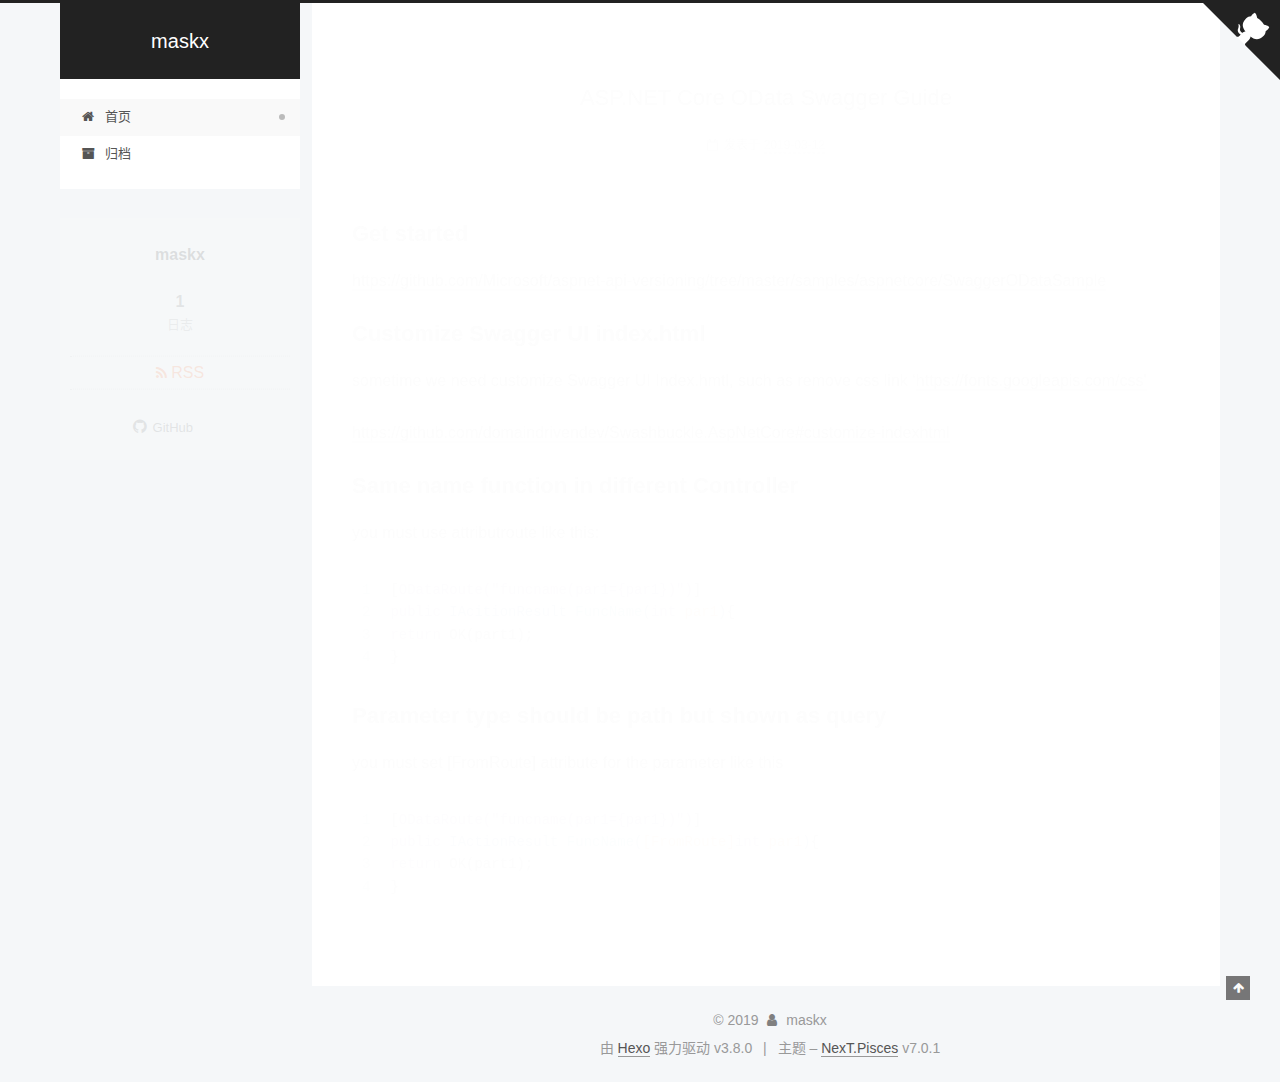
<file: index.html>
<!DOCTYPE html>












  


<html class="theme-next pisces use-motion" lang="zh-CN">
<head><meta name="generator" content="Hexo 3.8.0">
  <meta charset="UTF-8">
<meta http-equiv="X-UA-Compatible" content="IE=edge">
<meta name="viewport" content="width=device-width, initial-scale=1, maximum-scale=2">
<meta name="theme-color" content="#222">


























<link rel="stylesheet" href="/lib/font-awesome/css/font-awesome.min.css?v=4.6.2">

<link rel="stylesheet" href="/css/main.css?v=7.0.1">


  <link rel="apple-touch-icon" sizes="180x180" href="/images/apple-touch-icon-next.png?v=7.0.1">


  <link rel="icon" type="image/png" sizes="32x32" href="/images/favicon-32x32-next.png?v=7.0.1">


  <link rel="icon" type="image/png" sizes="16x16" href="/images/favicon-16x16-next.png?v=7.0.1">


  <link rel="mask-icon" href="/images/logo.svg?v=7.0.1" color="#222">







<script id="hexo.configurations">
  var NexT = window.NexT || {};
  var CONFIG = {
    root: '/',
    scheme: 'Pisces',
    version: '7.0.1',
    sidebar: {"position":"left","display":"post","offset":12,"b2t":false,"scrollpercent":false,"onmobile":false,"dimmer":false},
    fancybox: false,
    fastclick: false,
    lazyload: false,
    tabs: true,
    motion: {"enable":true,"async":false,"transition":{"post_block":"fadeIn","post_header":"slideDownIn","post_body":"slideDownIn","coll_header":"slideLeftIn","sidebar":"slideUpIn"}},
    algolia: {
      applicationID: '',
      apiKey: '',
      indexName: '',
      hits: {"per_page":10},
      labels: {"input_placeholder":"Search for Posts","hits_empty":"We didn't find any results for the search: ${query}","hits_stats":"${hits} results found in ${time} ms"}
    }
  };
</script>


  




  <meta property="og:type" content="website">
<meta property="og:title" content="maskx">
<meta property="og:url" content="http://maskx.github.io/index.html">
<meta property="og:site_name" content="maskx">
<meta property="og:locale" content="zh-CN">
<meta name="twitter:card" content="summary">
<meta name="twitter:title" content="maskx">



  <link rel="alternate" href="/atom.xml" title="maskx" type="application/atom+xml">




  <link rel="canonical" href="http://maskx.github.io/">



<script id="page.configurations">
  CONFIG.page = {
    sidebar: "",
  };
</script>

  <title>maskx</title>
  












  <noscript>
  <style>
  .use-motion .motion-element,
  .use-motion .brand,
  .use-motion .menu-item,
  .sidebar-inner,
  .use-motion .post-block,
  .use-motion .pagination,
  .use-motion .comments,
  .use-motion .post-header,
  .use-motion .post-body,
  .use-motion .collection-title { opacity: initial; }

  .use-motion .logo,
  .use-motion .site-title,
  .use-motion .site-subtitle {
    opacity: initial;
    top: initial;
  }

  .use-motion .logo-line-before i { left: initial; }
  .use-motion .logo-line-after i { right: initial; }
  </style>
</noscript>

</head>

<body itemscope itemtype="http://schema.org/WebPage" lang="zh-CN">

  
  
    
  

  <div class="container sidebar-position-left 
  page-home">
    <div class="headband"></div>

    <header id="header" class="header" itemscope itemtype="http://schema.org/WPHeader">
      <div class="header-inner"><div class="site-brand-wrapper">
  <div class="site-meta">
    

    <div class="custom-logo-site-title">
      <a href="/" class="brand" rel="start">
        <span class="logo-line-before"><i></i></span>
        <span class="site-title">maskx</span>
        <span class="logo-line-after"><i></i></span>
      </a>
    </div>
    
    
  </div>

  <div class="site-nav-toggle">
    <button aria-label="切换导航栏">
      <span class="btn-bar"></span>
      <span class="btn-bar"></span>
      <span class="btn-bar"></span>
    </button>
  </div>
</div>



<nav class="site-nav">
  
    <ul id="menu" class="menu">
      
        
        
        
          
          <li class="menu-item menu-item-home menu-item-active">

    
    
    
      
    

    

    <a href="/" rel="section"><i class="menu-item-icon fa fa-fw fa-home"></i> <br>首页</a>

  </li>
        
        
        
          
          <li class="menu-item menu-item-archives">

    
    
    
      
    

    

    <a href="/archives/" rel="section"><i class="menu-item-icon fa fa-fw fa-archive"></i> <br>归档</a>

  </li>

      
      
    </ul>
  

  

  
</nav>



  



</div>
    </header>

    
  
  
  
  

  

  <a href="https://github.com/maskx" class="github-corner" title="Follow me on GitHub" aria-label="Follow me on GitHub" rel="noopener" target="_blank"><svg width="80" height="80" viewbox="0 0 250 250" style="fill: #222; color: #fff; position: absolute; top: 0; border: 0; right: 0;" aria-hidden="true"><path d="M0,0 L115,115 L130,115 L142,142 L250,250 L250,0 Z"/><path d="M128.3,109.0 C113.8,99.7 119.0,89.6 119.0,89.6 C122.0,82.7 120.5,78.6 120.5,78.6 C119.2,72.0 123.4,76.3 123.4,76.3 C127.3,80.9 125.5,87.3 125.5,87.3 C122.9,97.6 130.6,101.9 134.4,103.2" fill="currentColor" style="transform-origin: 130px 106px;" class="octo-arm"/><path d="M115.0,115.0 C114.9,115.1 118.7,116.5 119.8,115.4 L133.7,101.6 C136.9,99.2 139.9,98.4 142.2,98.6 C133.8,88.0 127.5,74.4 143.8,58.0 C148.5,53.4 154.0,51.2 159.7,51.0 C160.3,49.4 163.2,43.6 171.4,40.1 C171.4,40.1 176.1,42.5 178.8,56.2 C183.1,58.6 187.2,61.8 190.9,65.4 C194.5,69.0 197.7,73.2 200.1,77.6 C213.8,80.2 216.3,84.9 216.3,84.9 C212.7,93.1 206.9,96.0 205.4,96.6 C205.1,102.4 203.0,107.8 198.3,112.5 C181.9,128.9 168.3,122.5 157.7,114.1 C157.9,116.9 156.7,120.9 152.7,124.9 L141.0,136.5 C139.8,137.7 141.6,141.9 141.8,141.8 Z" fill="currentColor" class="octo-body"/></svg></a>



    <main id="main" class="main">
      <div class="main-inner">
        <div class="content-wrap">
          
            

          
          <div id="content" class="content">
            
  <section id="posts" class="posts-expand">
    
      

  

  
  
  

  

  <article class="post post-type-normal" itemscope itemtype="http://schema.org/Article">
  
  
  
  <div class="post-block">
    <link itemprop="mainEntityOfPage" href="http://maskx.github.io/2019/03/12/ASP-NET-Core-OData-Swagger-Guide/">

    <span hidden itemprop="author" itemscope itemtype="http://schema.org/Person">
      <meta itemprop="name" content="maskx">
      <meta itemprop="description" content>
      <meta itemprop="image" content="/images/avatar.gif">
    </span>

    <span hidden itemprop="publisher" itemscope itemtype="http://schema.org/Organization">
      <meta itemprop="name" content="maskx">
    </span>

    
      <header class="post-header">

        
        
          <h1 class="post-title" itemprop="name headline">
                
                
                <a href="/2019/03/12/ASP-NET-Core-OData-Swagger-Guide/" class="post-title-link" itemprop="url">ASP.NET Core OData Swagger Guide</a>
              
            
          </h1>
        

        <div class="post-meta">
          <span class="post-time">

            
            
            

            
              <span class="post-meta-item-icon">
                <i class="fa fa-calendar-o"></i>
              </span>
              
                <span class="post-meta-item-text">发表于</span>
              

              
                
              

              <time title="创建时间：2019-03-12 15:38:19 / 修改时间：15:43:38" itemprop="dateCreated datePublished" datetime="2019-03-12T15:38:19+08:00">2019-03-12</time>
            

            
              

              
            
          </span>

          

          
            
            
          

          
          

          

          

          

        </div>
      </header>
    

    
    
    
    <div class="post-body" itemprop="articleBody">

      
      

      
        
          
            <h1 id="Get-started"><a href="#Get-started" class="headerlink" title="Get started"></a>Get started</h1><p><a href="https://github.com/Microsoft/aspnet-api-versioning/tree/master/samples/aspnetcore/SwaggerODataSample" target="_blank" rel="noopener">https://github.com/Microsoft/aspnet-api-versioning/tree/master/samples/aspnetcore/SwaggerODataSample</a></p>
<h1 id="Customize-Swagger-UI-index-html"><a href="#Customize-Swagger-UI-index-html" class="headerlink" title="Customize Swagger UI index.html"></a>Customize Swagger UI index.html</h1><p>sometime we need customize Swagger UI Index.hmtl, such as remove css link ‘<a href="https://fonts.googleapis.com/css&#39;" target="_blank" rel="noopener">https://fonts.googleapis.com/css&#39;</a></p>
<p><a href="https://github.com/domaindrivendev/Swashbuckle.AspNetCore#customize-indexhtml" target="_blank" rel="noopener">https://github.com/domaindrivendev/Swashbuckle.AspNetCore#customize-indexhtml</a></p>
<h1 id="Same-name-function-in-different-Controller"><a href="#Same-name-function-in-different-Controller" class="headerlink" title="Same  name function in different Controller"></a>Same  name function in different Controller</h1><p>you must use attributroute like this:</p>
<figure class="highlight csharp"><table><tr><td class="gutter"><pre><span class="line">1</span><br><span class="line">2</span><br><span class="line">3</span><br><span class="line">4</span><br></pre></td><td class="code"><pre><span class="line">[<span class="meta">ODataRoute(<span class="meta-string">"funcname(par1=&#123;par1&#125;)"</span>)</span>]</span><br><span class="line"><span class="function"><span class="keyword">public</span> IAcitionResult <span class="title">FuncName</span>(<span class="params"><span class="keyword">int</span> par1</span>)</span>&#123;</span><br><span class="line"><span class="keyword">return</span> OK(part1);</span><br><span class="line">&#125;</span><br></pre></td></tr></table></figure>
<h1 id="Parameter-type-should-be-path-but-shown-as-query"><a href="#Parameter-type-should-be-path-but-shown-as-query" class="headerlink" title="Parameter type should be path but shown as query"></a>Parameter type should be path but shown as query</h1><p>you must set [FromRoute] attribute for the parameter like this</p>
<figure class="highlight csharp"><table><tr><td class="gutter"><pre><span class="line">1</span><br><span class="line">2</span><br><span class="line">3</span><br><span class="line">4</span><br></pre></td><td class="code"><pre><span class="line">[<span class="meta">ODataRoute(<span class="meta-string">"funcname(par1=&#123;par1&#125;)"</span>)</span>]</span><br><span class="line"><span class="function"><span class="keyword">public</span> IActionResult <span class="title">FuncName</span>(<span class="params">[FromRoute]<span class="keyword">int</span> par1</span>)</span>&#123;</span><br><span class="line"><span class="keyword">return</span> OK(part1);</span><br><span class="line">&#125;</span><br></pre></td></tr></table></figure>

          
        
      
    </div>

    

    
    
    

    

    
      
    
    

    

    <footer class="post-footer">
      

      

      

      
      
        <div class="post-eof"></div>
      
    </footer>
  </div>
  
  
  
  </article>


    
  </section>

  


          </div>
          

        </div>
        
          
  
  <div class="sidebar-toggle">
    <div class="sidebar-toggle-line-wrap">
      <span class="sidebar-toggle-line sidebar-toggle-line-first"></span>
      <span class="sidebar-toggle-line sidebar-toggle-line-middle"></span>
      <span class="sidebar-toggle-line sidebar-toggle-line-last"></span>
    </div>
  </div>

  <aside id="sidebar" class="sidebar">
    <div class="sidebar-inner">

      

      

      <div class="site-overview-wrap sidebar-panel sidebar-panel-active">
        <div class="site-overview">
          <div class="site-author motion-element" itemprop="author" itemscope itemtype="http://schema.org/Person">
            
              <p class="site-author-name" itemprop="name">maskx</p>
              <p class="site-description motion-element" itemprop="description"></p>
          </div>

          
            <nav class="site-state motion-element">
              
                <div class="site-state-item site-state-posts">
                
                  <a href="/archives/">
                
                    <span class="site-state-item-count">1</span>
                    <span class="site-state-item-name">日志</span>
                  </a>
                </div>
              

              

              
            </nav>
          

          
            <div class="feed-link motion-element">
              <a href="/atom.xml" rel="alternate">
                <i class="fa fa-rss"></i>
                RSS
              </a>
            </div>
          

          
            <div class="links-of-author motion-element">
              
                <span class="links-of-author-item">
                  
                  
                    
                  
                  
                    
                  
                  <a href="https://github.com/maskx" title="GitHub &rarr; https://github.com/maskx" rel="noopener" target="_blank"><i class="fa fa-fw fa-github"></i>GitHub</a>
                </span>
              
            </div>
          

          

          
          

          
            
          
          

        </div>
      </div>

      

      

    </div>
  </aside>
  


        
      </div>
    </main>

    <footer id="footer" class="footer">
      <div class="footer-inner">
        <div class="copyright">&copy; <span itemprop="copyrightYear">2019</span>
  <span class="with-love" id="animate">
    <i class="fa fa-user"></i>
  </span>
  <span class="author" itemprop="copyrightHolder">maskx</span>

  

  
</div>


  <div class="powered-by">由 <a href="https://hexo.io" class="theme-link" rel="noopener" target="_blank">Hexo</a> 强力驱动 v3.8.0</div>



  <span class="post-meta-divider">|</span>



  <div class="theme-info">主题 – <a href="https://theme-next.org" class="theme-link" rel="noopener" target="_blank">NexT.Pisces</a> v7.0.1</div>




        








        
      </div>
    </footer>

    
      <div class="back-to-top">
        <i class="fa fa-arrow-up"></i>
        
      </div>
    

    

    

    
  </div>

  

<script>
  if (Object.prototype.toString.call(window.Promise) !== '[object Function]') {
    window.Promise = null;
  }
</script>


























  
  <script src="/lib/jquery/index.js?v=2.1.3"></script>

  
  <script src="/lib/velocity/velocity.min.js?v=1.2.1"></script>

  
  <script src="/lib/velocity/velocity.ui.min.js?v=1.2.1"></script>


  


  <script src="/js/src/utils.js?v=7.0.1"></script>

  <script src="/js/src/motion.js?v=7.0.1"></script>



  
  


  <script src="/js/src/affix.js?v=7.0.1"></script>

  <script src="/js/src/schemes/pisces.js?v=7.0.1"></script>



  

  


  <script src="/js/src/bootstrap.js?v=7.0.1"></script>


  
  



  




  

  

  

  

  

  

  

  

  

  

  

  

  

</body>
</html>
</file>
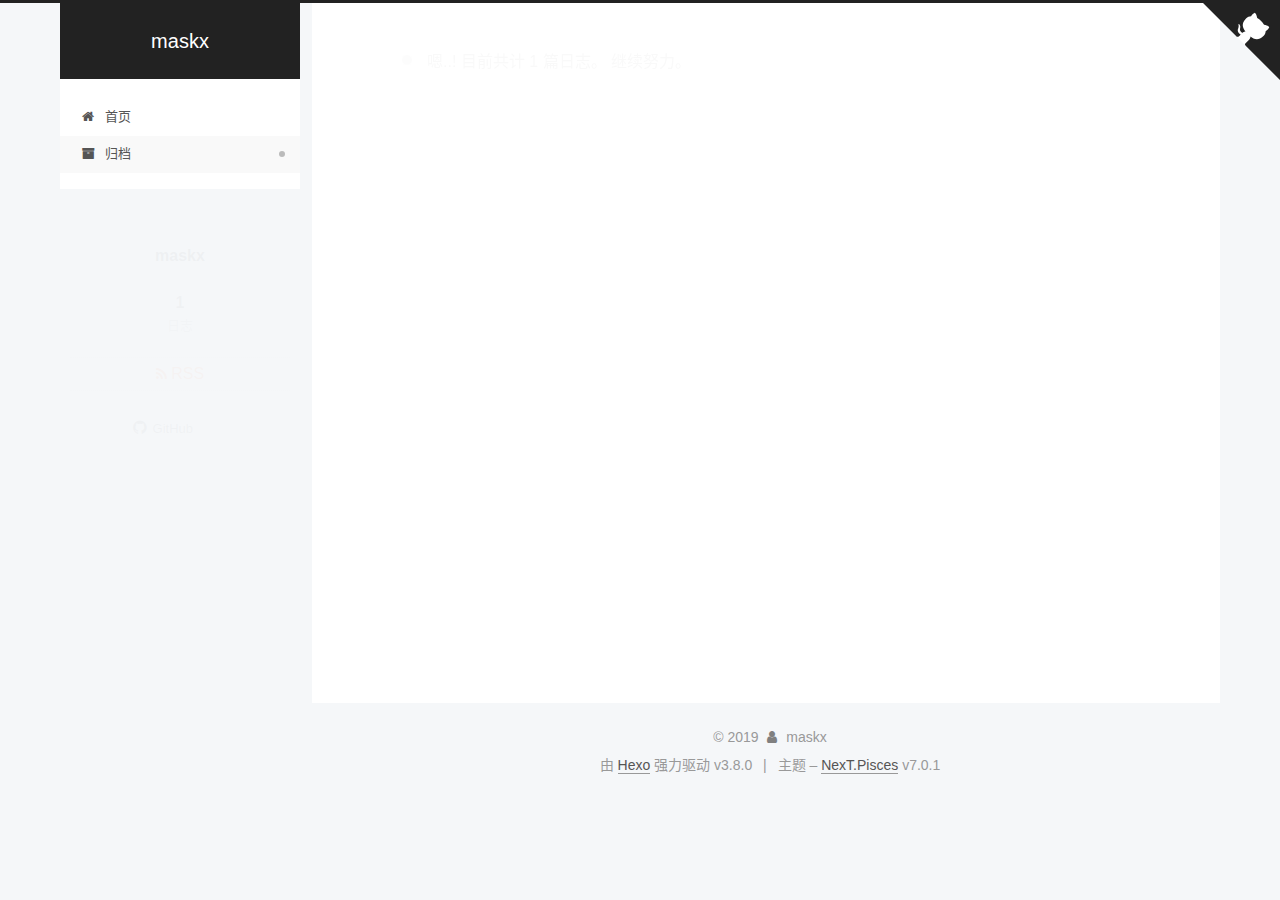
<file: archives/index.html>
<!DOCTYPE html>












  


<html class="theme-next pisces use-motion" lang="zh-CN">
<head><meta name="generator" content="Hexo 3.8.0">
  <meta charset="UTF-8">
<meta http-equiv="X-UA-Compatible" content="IE=edge">
<meta name="viewport" content="width=device-width, initial-scale=1, maximum-scale=2">
<meta name="theme-color" content="#222">


























<link rel="stylesheet" href="/lib/font-awesome/css/font-awesome.min.css?v=4.6.2">

<link rel="stylesheet" href="/css/main.css?v=7.0.1">


  <link rel="apple-touch-icon" sizes="180x180" href="/images/apple-touch-icon-next.png?v=7.0.1">


  <link rel="icon" type="image/png" sizes="32x32" href="/images/favicon-32x32-next.png?v=7.0.1">


  <link rel="icon" type="image/png" sizes="16x16" href="/images/favicon-16x16-next.png?v=7.0.1">


  <link rel="mask-icon" href="/images/logo.svg?v=7.0.1" color="#222">







<script id="hexo.configurations">
  var NexT = window.NexT || {};
  var CONFIG = {
    root: '/',
    scheme: 'Pisces',
    version: '7.0.1',
    sidebar: {"position":"left","display":"post","offset":12,"b2t":false,"scrollpercent":false,"onmobile":false,"dimmer":false},
    fancybox: false,
    fastclick: false,
    lazyload: false,
    tabs: true,
    motion: {"enable":true,"async":false,"transition":{"post_block":"fadeIn","post_header":"slideDownIn","post_body":"slideDownIn","coll_header":"slideLeftIn","sidebar":"slideUpIn"}},
    algolia: {
      applicationID: '',
      apiKey: '',
      indexName: '',
      hits: {"per_page":10},
      labels: {"input_placeholder":"Search for Posts","hits_empty":"We didn't find any results for the search: ${query}","hits_stats":"${hits} results found in ${time} ms"}
    }
  };
</script>


  




  <meta property="og:type" content="website">
<meta property="og:title" content="maskx">
<meta property="og:url" content="http://maskx.github.io/archives/index.html">
<meta property="og:site_name" content="maskx">
<meta property="og:locale" content="zh-CN">
<meta name="twitter:card" content="summary">
<meta name="twitter:title" content="maskx">



  <link rel="alternate" href="/atom.xml" title="maskx" type="application/atom+xml">




  <link rel="canonical" href="http://maskx.github.io/archives/">



<script id="page.configurations">
  CONFIG.page = {
    sidebar: "",
  };
</script>

  <title>归档 | maskx</title>
  












  <noscript>
  <style>
  .use-motion .motion-element,
  .use-motion .brand,
  .use-motion .menu-item,
  .sidebar-inner,
  .use-motion .post-block,
  .use-motion .pagination,
  .use-motion .comments,
  .use-motion .post-header,
  .use-motion .post-body,
  .use-motion .collection-title { opacity: initial; }

  .use-motion .logo,
  .use-motion .site-title,
  .use-motion .site-subtitle {
    opacity: initial;
    top: initial;
  }

  .use-motion .logo-line-before i { left: initial; }
  .use-motion .logo-line-after i { right: initial; }
  </style>
</noscript>

</head>

<body itemscope itemtype="http://schema.org/WebPage" lang="zh-CN">

  
  
    
  

  <div class="container sidebar-position-left page-archive">
    <div class="headband"></div>

    <header id="header" class="header" itemscope itemtype="http://schema.org/WPHeader">
      <div class="header-inner"><div class="site-brand-wrapper">
  <div class="site-meta">
    

    <div class="custom-logo-site-title">
      <a href="/" class="brand" rel="start">
        <span class="logo-line-before"><i></i></span>
        <span class="site-title">maskx</span>
        <span class="logo-line-after"><i></i></span>
      </a>
    </div>
    
    
  </div>

  <div class="site-nav-toggle">
    <button aria-label="切换导航栏">
      <span class="btn-bar"></span>
      <span class="btn-bar"></span>
      <span class="btn-bar"></span>
    </button>
  </div>
</div>



<nav class="site-nav">
  
    <ul id="menu" class="menu">
      
        
        
        
          
          <li class="menu-item menu-item-home">

    
    
    
      
    

    

    <a href="/" rel="section"><i class="menu-item-icon fa fa-fw fa-home"></i> <br>首页</a>

  </li>
        
        
        
          
          <li class="menu-item menu-item-archives menu-item-active">

    
    
    
      
    

    

    <a href="/archives/" rel="section"><i class="menu-item-icon fa fa-fw fa-archive"></i> <br>归档</a>

  </li>

      
      
    </ul>
  

  

  
</nav>



  



</div>
    </header>

    
  
  
  
  

  

  <a href="https://github.com/maskx" class="github-corner" title="Follow me on GitHub" aria-label="Follow me on GitHub" rel="noopener" target="_blank"><svg width="80" height="80" viewbox="0 0 250 250" style="fill: #222; color: #fff; position: absolute; top: 0; border: 0; right: 0;" aria-hidden="true"><path d="M0,0 L115,115 L130,115 L142,142 L250,250 L250,0 Z"/><path d="M128.3,109.0 C113.8,99.7 119.0,89.6 119.0,89.6 C122.0,82.7 120.5,78.6 120.5,78.6 C119.2,72.0 123.4,76.3 123.4,76.3 C127.3,80.9 125.5,87.3 125.5,87.3 C122.9,97.6 130.6,101.9 134.4,103.2" fill="currentColor" style="transform-origin: 130px 106px;" class="octo-arm"/><path d="M115.0,115.0 C114.9,115.1 118.7,116.5 119.8,115.4 L133.7,101.6 C136.9,99.2 139.9,98.4 142.2,98.6 C133.8,88.0 127.5,74.4 143.8,58.0 C148.5,53.4 154.0,51.2 159.7,51.0 C160.3,49.4 163.2,43.6 171.4,40.1 C171.4,40.1 176.1,42.5 178.8,56.2 C183.1,58.6 187.2,61.8 190.9,65.4 C194.5,69.0 197.7,73.2 200.1,77.6 C213.8,80.2 216.3,84.9 216.3,84.9 C212.7,93.1 206.9,96.0 205.4,96.6 C205.1,102.4 203.0,107.8 198.3,112.5 C181.9,128.9 168.3,122.5 157.7,114.1 C157.9,116.9 156.7,120.9 152.7,124.9 L141.0,136.5 C139.8,137.7 141.6,141.9 141.8,141.8 Z" fill="currentColor" class="octo-body"/></svg></a>



    <main id="main" class="main">
      <div class="main-inner">
        <div class="content-wrap">
          
            

    
    
      
      
    
      
      
    
    

  


          
          <div id="content" class="content">
            

  
  
  
  <div class="post-block archive">
    <div id="posts" class="posts-collapse">
      <span class="archive-move-on"></span>

      
      <span class="archive-page-counter">
        
        
        
          
        
        嗯..! 目前共计 1 篇日志。 继续努力。
      </span>
      

      

        
        
        

        
          
          <div class="collection-title">
            <h1 class="archive-year" id="archive-year-2019">2019</h1>
          </div>
        
        

        

  <article class="post post-type-normal" itemscope itemtype="http://schema.org/Article">
    <header class="post-header">

      <h2 class="post-title">
        
          <a class="post-title-link" href="/2019/03/12/ASP-NET-Core-OData-Swagger-Guide/" itemprop="url">
            
              <span itemprop="name">ASP.NET Core OData Swagger Guide</span>
            
          </a>
        
      </h2>

      <div class="post-meta">
        <time class="post-time" itemprop="dateCreated" datetime="2019-03-12T15:38:19+08:00" content="2019-03-12">
          03-12
        </time>
      </div>

    </header>
  </article>



      

    </div>
  </div>
  
  
  

  



          </div>
          

        </div>
        
          
  
  <div class="sidebar-toggle">
    <div class="sidebar-toggle-line-wrap">
      <span class="sidebar-toggle-line sidebar-toggle-line-first"></span>
      <span class="sidebar-toggle-line sidebar-toggle-line-middle"></span>
      <span class="sidebar-toggle-line sidebar-toggle-line-last"></span>
    </div>
  </div>

  <aside id="sidebar" class="sidebar">
    <div class="sidebar-inner">

      

      

      <div class="site-overview-wrap sidebar-panel sidebar-panel-active">
        <div class="site-overview">
          <div class="site-author motion-element" itemprop="author" itemscope itemtype="http://schema.org/Person">
            
              <p class="site-author-name" itemprop="name">maskx</p>
              <p class="site-description motion-element" itemprop="description"></p>
          </div>

          
            <nav class="site-state motion-element">
              
                <div class="site-state-item site-state-posts">
                
                  <a href="/archives/">
                
                    <span class="site-state-item-count">1</span>
                    <span class="site-state-item-name">日志</span>
                  </a>
                </div>
              

              

              
            </nav>
          

          
            <div class="feed-link motion-element">
              <a href="/atom.xml" rel="alternate">
                <i class="fa fa-rss"></i>
                RSS
              </a>
            </div>
          

          
            <div class="links-of-author motion-element">
              
                <span class="links-of-author-item">
                  
                  
                    
                  
                  
                    
                  
                  <a href="https://github.com/maskx" title="GitHub &rarr; https://github.com/maskx" rel="noopener" target="_blank"><i class="fa fa-fw fa-github"></i>GitHub</a>
                </span>
              
            </div>
          

          

          
          

          
            
          
          

        </div>
      </div>

      

      

    </div>
  </aside>
  


        
      </div>
    </main>

    <footer id="footer" class="footer">
      <div class="footer-inner">
        <div class="copyright">&copy; <span itemprop="copyrightYear">2019</span>
  <span class="with-love" id="animate">
    <i class="fa fa-user"></i>
  </span>
  <span class="author" itemprop="copyrightHolder">maskx</span>

  

  
</div>


  <div class="powered-by">由 <a href="https://hexo.io" class="theme-link" rel="noopener" target="_blank">Hexo</a> 强力驱动 v3.8.0</div>



  <span class="post-meta-divider">|</span>



  <div class="theme-info">主题 – <a href="https://theme-next.org" class="theme-link" rel="noopener" target="_blank">NexT.Pisces</a> v7.0.1</div>




        








        
      </div>
    </footer>

    
      <div class="back-to-top">
        <i class="fa fa-arrow-up"></i>
        
      </div>
    

    

    

    
  </div>

  

<script>
  if (Object.prototype.toString.call(window.Promise) !== '[object Function]') {
    window.Promise = null;
  }
</script>


























  
  <script src="/lib/jquery/index.js?v=2.1.3"></script>

  
  <script src="/lib/velocity/velocity.min.js?v=1.2.1"></script>

  
  <script src="/lib/velocity/velocity.ui.min.js?v=1.2.1"></script>


  


  <script src="/js/src/utils.js?v=7.0.1"></script>

  <script src="/js/src/motion.js?v=7.0.1"></script>



  
  


  <script src="/js/src/affix.js?v=7.0.1"></script>

  <script src="/js/src/schemes/pisces.js?v=7.0.1"></script>



  

  


  <script src="/js/src/bootstrap.js?v=7.0.1"></script>


  
  



  




  

  

  

  

  

  

  

  

  

  

  

  

  

</body>
</html>
</file>
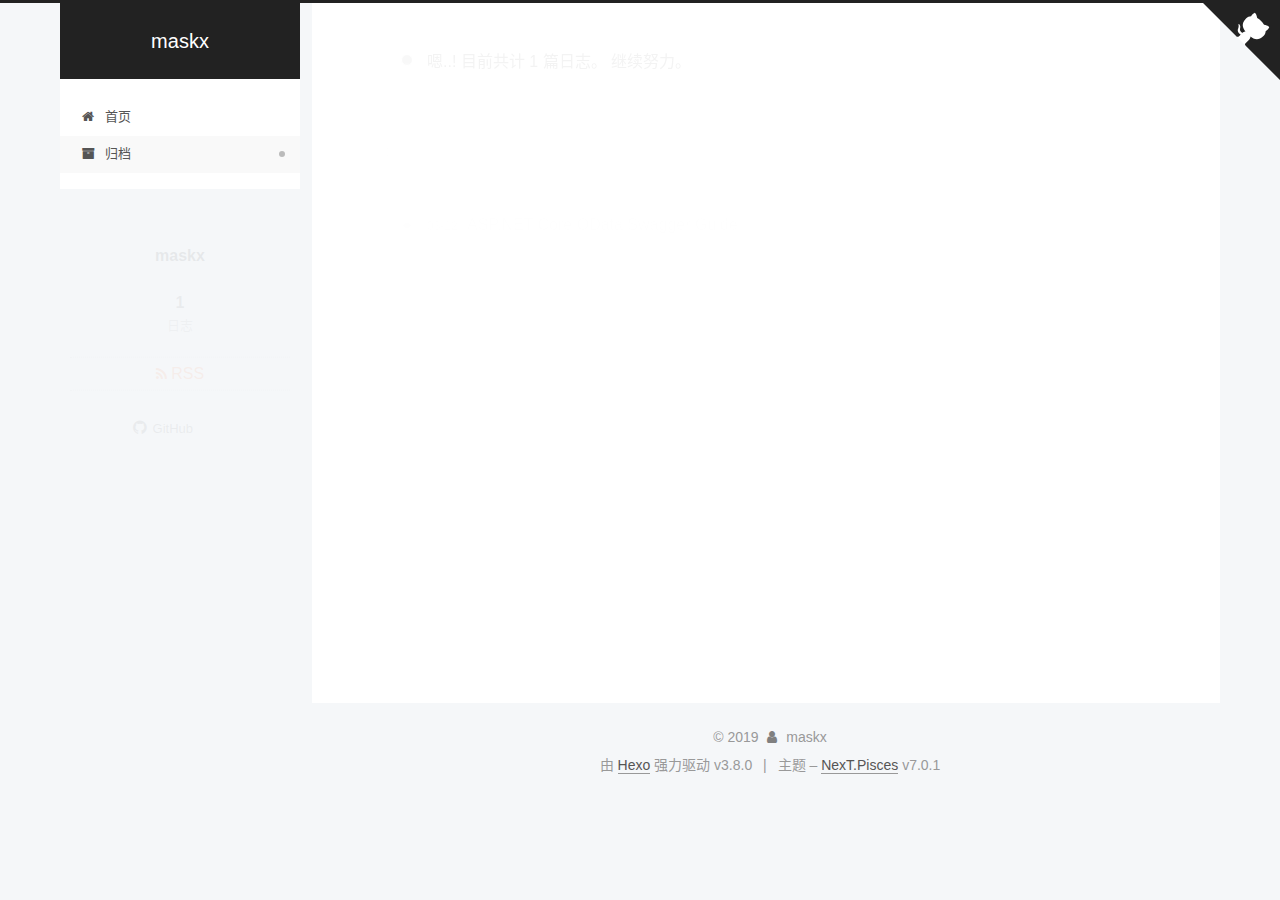
<file: archives/2019/index.html>
<!DOCTYPE html>












  


<html class="theme-next pisces use-motion" lang="zh-CN">
<head><meta name="generator" content="Hexo 3.8.0">
  <meta charset="UTF-8">
<meta http-equiv="X-UA-Compatible" content="IE=edge">
<meta name="viewport" content="width=device-width, initial-scale=1, maximum-scale=2">
<meta name="theme-color" content="#222">


























<link rel="stylesheet" href="/lib/font-awesome/css/font-awesome.min.css?v=4.6.2">

<link rel="stylesheet" href="/css/main.css?v=7.0.1">


  <link rel="apple-touch-icon" sizes="180x180" href="/images/apple-touch-icon-next.png?v=7.0.1">


  <link rel="icon" type="image/png" sizes="32x32" href="/images/favicon-32x32-next.png?v=7.0.1">


  <link rel="icon" type="image/png" sizes="16x16" href="/images/favicon-16x16-next.png?v=7.0.1">


  <link rel="mask-icon" href="/images/logo.svg?v=7.0.1" color="#222">







<script id="hexo.configurations">
  var NexT = window.NexT || {};
  var CONFIG = {
    root: '/',
    scheme: 'Pisces',
    version: '7.0.1',
    sidebar: {"position":"left","display":"post","offset":12,"b2t":false,"scrollpercent":false,"onmobile":false,"dimmer":false},
    fancybox: false,
    fastclick: false,
    lazyload: false,
    tabs: true,
    motion: {"enable":true,"async":false,"transition":{"post_block":"fadeIn","post_header":"slideDownIn","post_body":"slideDownIn","coll_header":"slideLeftIn","sidebar":"slideUpIn"}},
    algolia: {
      applicationID: '',
      apiKey: '',
      indexName: '',
      hits: {"per_page":10},
      labels: {"input_placeholder":"Search for Posts","hits_empty":"We didn't find any results for the search: ${query}","hits_stats":"${hits} results found in ${time} ms"}
    }
  };
</script>


  




  <meta property="og:type" content="website">
<meta property="og:title" content="maskx">
<meta property="og:url" content="http://maskx.github.io/archives/2019/index.html">
<meta property="og:site_name" content="maskx">
<meta property="og:locale" content="zh-CN">
<meta name="twitter:card" content="summary">
<meta name="twitter:title" content="maskx">



  <link rel="alternate" href="/atom.xml" title="maskx" type="application/atom+xml">




  <link rel="canonical" href="http://maskx.github.io/archives/2019/">



<script id="page.configurations">
  CONFIG.page = {
    sidebar: "",
  };
</script>

  <title>归档 | maskx</title>
  












  <noscript>
  <style>
  .use-motion .motion-element,
  .use-motion .brand,
  .use-motion .menu-item,
  .sidebar-inner,
  .use-motion .post-block,
  .use-motion .pagination,
  .use-motion .comments,
  .use-motion .post-header,
  .use-motion .post-body,
  .use-motion .collection-title { opacity: initial; }

  .use-motion .logo,
  .use-motion .site-title,
  .use-motion .site-subtitle {
    opacity: initial;
    top: initial;
  }

  .use-motion .logo-line-before i { left: initial; }
  .use-motion .logo-line-after i { right: initial; }
  </style>
</noscript>

</head>

<body itemscope itemtype="http://schema.org/WebPage" lang="zh-CN">

  
  
    
  

  <div class="container sidebar-position-left page-archive">
    <div class="headband"></div>

    <header id="header" class="header" itemscope itemtype="http://schema.org/WPHeader">
      <div class="header-inner"><div class="site-brand-wrapper">
  <div class="site-meta">
    

    <div class="custom-logo-site-title">
      <a href="/" class="brand" rel="start">
        <span class="logo-line-before"><i></i></span>
        <span class="site-title">maskx</span>
        <span class="logo-line-after"><i></i></span>
      </a>
    </div>
    
    
  </div>

  <div class="site-nav-toggle">
    <button aria-label="切换导航栏">
      <span class="btn-bar"></span>
      <span class="btn-bar"></span>
      <span class="btn-bar"></span>
    </button>
  </div>
</div>



<nav class="site-nav">
  
    <ul id="menu" class="menu">
      
        
        
        
          
          <li class="menu-item menu-item-home">

    
    
    
      
    

    

    <a href="/" rel="section"><i class="menu-item-icon fa fa-fw fa-home"></i> <br>首页</a>

  </li>
        
        
        
          
          <li class="menu-item menu-item-archives menu-item-active">

    
    
    
      
    

    

    <a href="/archives/" rel="section"><i class="menu-item-icon fa fa-fw fa-archive"></i> <br>归档</a>

  </li>

      
      
    </ul>
  

  

  
</nav>



  



</div>
    </header>

    
  
  
  
  

  

  <a href="https://github.com/maskx" class="github-corner" title="Follow me on GitHub" aria-label="Follow me on GitHub" rel="noopener" target="_blank"><svg width="80" height="80" viewbox="0 0 250 250" style="fill: #222; color: #fff; position: absolute; top: 0; border: 0; right: 0;" aria-hidden="true"><path d="M0,0 L115,115 L130,115 L142,142 L250,250 L250,0 Z"/><path d="M128.3,109.0 C113.8,99.7 119.0,89.6 119.0,89.6 C122.0,82.7 120.5,78.6 120.5,78.6 C119.2,72.0 123.4,76.3 123.4,76.3 C127.3,80.9 125.5,87.3 125.5,87.3 C122.9,97.6 130.6,101.9 134.4,103.2" fill="currentColor" style="transform-origin: 130px 106px;" class="octo-arm"/><path d="M115.0,115.0 C114.9,115.1 118.7,116.5 119.8,115.4 L133.7,101.6 C136.9,99.2 139.9,98.4 142.2,98.6 C133.8,88.0 127.5,74.4 143.8,58.0 C148.5,53.4 154.0,51.2 159.7,51.0 C160.3,49.4 163.2,43.6 171.4,40.1 C171.4,40.1 176.1,42.5 178.8,56.2 C183.1,58.6 187.2,61.8 190.9,65.4 C194.5,69.0 197.7,73.2 200.1,77.6 C213.8,80.2 216.3,84.9 216.3,84.9 C212.7,93.1 206.9,96.0 205.4,96.6 C205.1,102.4 203.0,107.8 198.3,112.5 C181.9,128.9 168.3,122.5 157.7,114.1 C157.9,116.9 156.7,120.9 152.7,124.9 L141.0,136.5 C139.8,137.7 141.6,141.9 141.8,141.8 Z" fill="currentColor" class="octo-body"/></svg></a>



    <main id="main" class="main">
      <div class="main-inner">
        <div class="content-wrap">
          
            

    
    
      
      
    
      
      
    
    

  


          
          <div id="content" class="content">
            

  
  
  
  <div class="post-block archive">
    <div id="posts" class="posts-collapse">
      <span class="archive-move-on"></span>

      
      <span class="archive-page-counter">
        
        
        
          
        
        嗯..! 目前共计 1 篇日志。 继续努力。
      </span>
      

      

        
        
        

        
          
          <div class="collection-title">
            <h1 class="archive-year" id="archive-year-2019">2019</h1>
          </div>
        
        

        

  <article class="post post-type-normal" itemscope itemtype="http://schema.org/Article">
    <header class="post-header">

      <h2 class="post-title">
        
          <a class="post-title-link" href="/2019/03/12/ASP-NET-Core-OData-Swagger-Guide/" itemprop="url">
            
              <span itemprop="name">ASP.NET Core OData Swagger Guide</span>
            
          </a>
        
      </h2>

      <div class="post-meta">
        <time class="post-time" itemprop="dateCreated" datetime="2019-03-12T15:38:19+08:00" content="2019-03-12">
          03-12
        </time>
      </div>

    </header>
  </article>



      

    </div>
  </div>
  
  
  

  



          </div>
          

        </div>
        
          
  
  <div class="sidebar-toggle">
    <div class="sidebar-toggle-line-wrap">
      <span class="sidebar-toggle-line sidebar-toggle-line-first"></span>
      <span class="sidebar-toggle-line sidebar-toggle-line-middle"></span>
      <span class="sidebar-toggle-line sidebar-toggle-line-last"></span>
    </div>
  </div>

  <aside id="sidebar" class="sidebar">
    <div class="sidebar-inner">

      

      

      <div class="site-overview-wrap sidebar-panel sidebar-panel-active">
        <div class="site-overview">
          <div class="site-author motion-element" itemprop="author" itemscope itemtype="http://schema.org/Person">
            
              <p class="site-author-name" itemprop="name">maskx</p>
              <p class="site-description motion-element" itemprop="description"></p>
          </div>

          
            <nav class="site-state motion-element">
              
                <div class="site-state-item site-state-posts">
                
                  <a href="/archives/">
                
                    <span class="site-state-item-count">1</span>
                    <span class="site-state-item-name">日志</span>
                  </a>
                </div>
              

              

              
            </nav>
          

          
            <div class="feed-link motion-element">
              <a href="/atom.xml" rel="alternate">
                <i class="fa fa-rss"></i>
                RSS
              </a>
            </div>
          

          
            <div class="links-of-author motion-element">
              
                <span class="links-of-author-item">
                  
                  
                    
                  
                  
                    
                  
                  <a href="https://github.com/maskx" title="GitHub &rarr; https://github.com/maskx" rel="noopener" target="_blank"><i class="fa fa-fw fa-github"></i>GitHub</a>
                </span>
              
            </div>
          

          

          
          

          
            
          
          

        </div>
      </div>

      

      

    </div>
  </aside>
  


        
      </div>
    </main>

    <footer id="footer" class="footer">
      <div class="footer-inner">
        <div class="copyright">&copy; <span itemprop="copyrightYear">2019</span>
  <span class="with-love" id="animate">
    <i class="fa fa-user"></i>
  </span>
  <span class="author" itemprop="copyrightHolder">maskx</span>

  

  
</div>


  <div class="powered-by">由 <a href="https://hexo.io" class="theme-link" rel="noopener" target="_blank">Hexo</a> 强力驱动 v3.8.0</div>



  <span class="post-meta-divider">|</span>



  <div class="theme-info">主题 – <a href="https://theme-next.org" class="theme-link" rel="noopener" target="_blank">NexT.Pisces</a> v7.0.1</div>




        








        
      </div>
    </footer>

    
      <div class="back-to-top">
        <i class="fa fa-arrow-up"></i>
        
      </div>
    

    

    

    
  </div>

  

<script>
  if (Object.prototype.toString.call(window.Promise) !== '[object Function]') {
    window.Promise = null;
  }
</script>


























  
  <script src="/lib/jquery/index.js?v=2.1.3"></script>

  
  <script src="/lib/velocity/velocity.min.js?v=1.2.1"></script>

  
  <script src="/lib/velocity/velocity.ui.min.js?v=1.2.1"></script>


  


  <script src="/js/src/utils.js?v=7.0.1"></script>

  <script src="/js/src/motion.js?v=7.0.1"></script>



  
  


  <script src="/js/src/affix.js?v=7.0.1"></script>

  <script src="/js/src/schemes/pisces.js?v=7.0.1"></script>



  

  


  <script src="/js/src/bootstrap.js?v=7.0.1"></script>


  
  



  




  

  

  

  

  

  

  

  

  

  

  

  

  

</body>
</html>
</file>
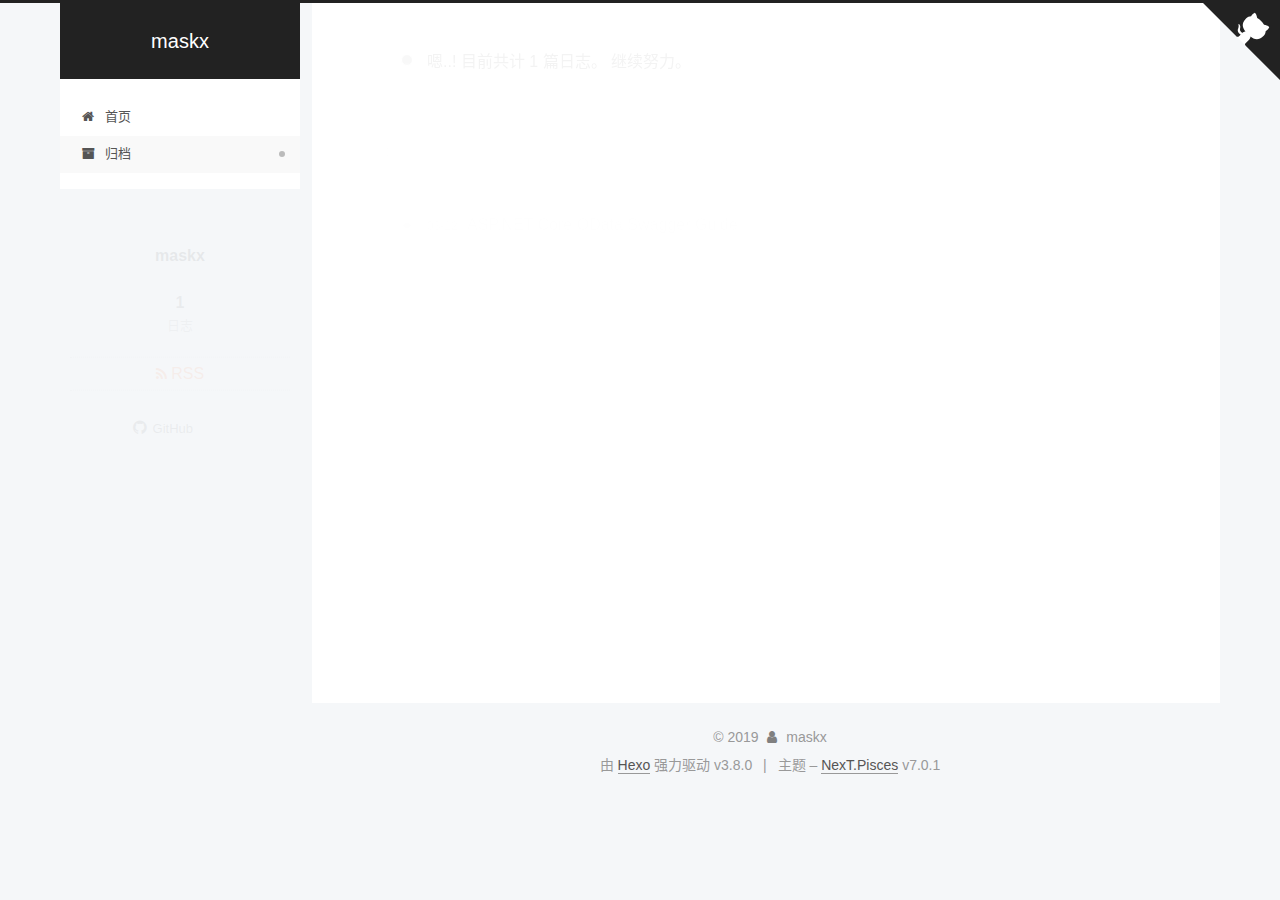
<file: archives/2019/03/index.html>
<!DOCTYPE html>












  


<html class="theme-next pisces use-motion" lang="zh-CN">
<head><meta name="generator" content="Hexo 3.8.0">
  <meta charset="UTF-8">
<meta http-equiv="X-UA-Compatible" content="IE=edge">
<meta name="viewport" content="width=device-width, initial-scale=1, maximum-scale=2">
<meta name="theme-color" content="#222">


























<link rel="stylesheet" href="/lib/font-awesome/css/font-awesome.min.css?v=4.6.2">

<link rel="stylesheet" href="/css/main.css?v=7.0.1">


  <link rel="apple-touch-icon" sizes="180x180" href="/images/apple-touch-icon-next.png?v=7.0.1">


  <link rel="icon" type="image/png" sizes="32x32" href="/images/favicon-32x32-next.png?v=7.0.1">


  <link rel="icon" type="image/png" sizes="16x16" href="/images/favicon-16x16-next.png?v=7.0.1">


  <link rel="mask-icon" href="/images/logo.svg?v=7.0.1" color="#222">







<script id="hexo.configurations">
  var NexT = window.NexT || {};
  var CONFIG = {
    root: '/',
    scheme: 'Pisces',
    version: '7.0.1',
    sidebar: {"position":"left","display":"post","offset":12,"b2t":false,"scrollpercent":false,"onmobile":false,"dimmer":false},
    fancybox: false,
    fastclick: false,
    lazyload: false,
    tabs: true,
    motion: {"enable":true,"async":false,"transition":{"post_block":"fadeIn","post_header":"slideDownIn","post_body":"slideDownIn","coll_header":"slideLeftIn","sidebar":"slideUpIn"}},
    algolia: {
      applicationID: '',
      apiKey: '',
      indexName: '',
      hits: {"per_page":10},
      labels: {"input_placeholder":"Search for Posts","hits_empty":"We didn't find any results for the search: ${query}","hits_stats":"${hits} results found in ${time} ms"}
    }
  };
</script>


  




  <meta property="og:type" content="website">
<meta property="og:title" content="maskx">
<meta property="og:url" content="http://maskx.github.io/archives/2019/03/index.html">
<meta property="og:site_name" content="maskx">
<meta property="og:locale" content="zh-CN">
<meta name="twitter:card" content="summary">
<meta name="twitter:title" content="maskx">



  <link rel="alternate" href="/atom.xml" title="maskx" type="application/atom+xml">




  <link rel="canonical" href="http://maskx.github.io/archives/2019/03/">



<script id="page.configurations">
  CONFIG.page = {
    sidebar: "",
  };
</script>

  <title>归档 | maskx</title>
  












  <noscript>
  <style>
  .use-motion .motion-element,
  .use-motion .brand,
  .use-motion .menu-item,
  .sidebar-inner,
  .use-motion .post-block,
  .use-motion .pagination,
  .use-motion .comments,
  .use-motion .post-header,
  .use-motion .post-body,
  .use-motion .collection-title { opacity: initial; }

  .use-motion .logo,
  .use-motion .site-title,
  .use-motion .site-subtitle {
    opacity: initial;
    top: initial;
  }

  .use-motion .logo-line-before i { left: initial; }
  .use-motion .logo-line-after i { right: initial; }
  </style>
</noscript>

</head>

<body itemscope itemtype="http://schema.org/WebPage" lang="zh-CN">

  
  
    
  

  <div class="container sidebar-position-left page-archive">
    <div class="headband"></div>

    <header id="header" class="header" itemscope itemtype="http://schema.org/WPHeader">
      <div class="header-inner"><div class="site-brand-wrapper">
  <div class="site-meta">
    

    <div class="custom-logo-site-title">
      <a href="/" class="brand" rel="start">
        <span class="logo-line-before"><i></i></span>
        <span class="site-title">maskx</span>
        <span class="logo-line-after"><i></i></span>
      </a>
    </div>
    
    
  </div>

  <div class="site-nav-toggle">
    <button aria-label="切换导航栏">
      <span class="btn-bar"></span>
      <span class="btn-bar"></span>
      <span class="btn-bar"></span>
    </button>
  </div>
</div>



<nav class="site-nav">
  
    <ul id="menu" class="menu">
      
        
        
        
          
          <li class="menu-item menu-item-home">

    
    
    
      
    

    

    <a href="/" rel="section"><i class="menu-item-icon fa fa-fw fa-home"></i> <br>首页</a>

  </li>
        
        
        
          
          <li class="menu-item menu-item-archives menu-item-active">

    
    
    
      
    

    

    <a href="/archives/" rel="section"><i class="menu-item-icon fa fa-fw fa-archive"></i> <br>归档</a>

  </li>

      
      
    </ul>
  

  

  
</nav>



  



</div>
    </header>

    
  
  
  
  

  

  <a href="https://github.com/maskx" class="github-corner" title="Follow me on GitHub" aria-label="Follow me on GitHub" rel="noopener" target="_blank"><svg width="80" height="80" viewbox="0 0 250 250" style="fill: #222; color: #fff; position: absolute; top: 0; border: 0; right: 0;" aria-hidden="true"><path d="M0,0 L115,115 L130,115 L142,142 L250,250 L250,0 Z"/><path d="M128.3,109.0 C113.8,99.7 119.0,89.6 119.0,89.6 C122.0,82.7 120.5,78.6 120.5,78.6 C119.2,72.0 123.4,76.3 123.4,76.3 C127.3,80.9 125.5,87.3 125.5,87.3 C122.9,97.6 130.6,101.9 134.4,103.2" fill="currentColor" style="transform-origin: 130px 106px;" class="octo-arm"/><path d="M115.0,115.0 C114.9,115.1 118.7,116.5 119.8,115.4 L133.7,101.6 C136.9,99.2 139.9,98.4 142.2,98.6 C133.8,88.0 127.5,74.4 143.8,58.0 C148.5,53.4 154.0,51.2 159.7,51.0 C160.3,49.4 163.2,43.6 171.4,40.1 C171.4,40.1 176.1,42.5 178.8,56.2 C183.1,58.6 187.2,61.8 190.9,65.4 C194.5,69.0 197.7,73.2 200.1,77.6 C213.8,80.2 216.3,84.9 216.3,84.9 C212.7,93.1 206.9,96.0 205.4,96.6 C205.1,102.4 203.0,107.8 198.3,112.5 C181.9,128.9 168.3,122.5 157.7,114.1 C157.9,116.9 156.7,120.9 152.7,124.9 L141.0,136.5 C139.8,137.7 141.6,141.9 141.8,141.8 Z" fill="currentColor" class="octo-body"/></svg></a>



    <main id="main" class="main">
      <div class="main-inner">
        <div class="content-wrap">
          
            

    
    
      
      
    
      
      
    
    

  


          
          <div id="content" class="content">
            

  
  
  
  <div class="post-block archive">
    <div id="posts" class="posts-collapse">
      <span class="archive-move-on"></span>

      
      <span class="archive-page-counter">
        
        
        
          
        
        嗯..! 目前共计 1 篇日志。 继续努力。
      </span>
      

      

        
        
        

        
          
          <div class="collection-title">
            <h1 class="archive-year" id="archive-year-2019">2019</h1>
          </div>
        
        

        

  <article class="post post-type-normal" itemscope itemtype="http://schema.org/Article">
    <header class="post-header">

      <h2 class="post-title">
        
          <a class="post-title-link" href="/2019/03/12/ASP-NET-Core-OData-Swagger-Guide/" itemprop="url">
            
              <span itemprop="name">ASP.NET Core OData Swagger Guide</span>
            
          </a>
        
      </h2>

      <div class="post-meta">
        <time class="post-time" itemprop="dateCreated" datetime="2019-03-12T15:38:19+08:00" content="2019-03-12">
          03-12
        </time>
      </div>

    </header>
  </article>



      

    </div>
  </div>
  
  
  

  



          </div>
          

        </div>
        
          
  
  <div class="sidebar-toggle">
    <div class="sidebar-toggle-line-wrap">
      <span class="sidebar-toggle-line sidebar-toggle-line-first"></span>
      <span class="sidebar-toggle-line sidebar-toggle-line-middle"></span>
      <span class="sidebar-toggle-line sidebar-toggle-line-last"></span>
    </div>
  </div>

  <aside id="sidebar" class="sidebar">
    <div class="sidebar-inner">

      

      

      <div class="site-overview-wrap sidebar-panel sidebar-panel-active">
        <div class="site-overview">
          <div class="site-author motion-element" itemprop="author" itemscope itemtype="http://schema.org/Person">
            
              <p class="site-author-name" itemprop="name">maskx</p>
              <p class="site-description motion-element" itemprop="description"></p>
          </div>

          
            <nav class="site-state motion-element">
              
                <div class="site-state-item site-state-posts">
                
                  <a href="/archives/">
                
                    <span class="site-state-item-count">1</span>
                    <span class="site-state-item-name">日志</span>
                  </a>
                </div>
              

              

              
            </nav>
          

          
            <div class="feed-link motion-element">
              <a href="/atom.xml" rel="alternate">
                <i class="fa fa-rss"></i>
                RSS
              </a>
            </div>
          

          
            <div class="links-of-author motion-element">
              
                <span class="links-of-author-item">
                  
                  
                    
                  
                  
                    
                  
                  <a href="https://github.com/maskx" title="GitHub &rarr; https://github.com/maskx" rel="noopener" target="_blank"><i class="fa fa-fw fa-github"></i>GitHub</a>
                </span>
              
            </div>
          

          

          
          

          
            
          
          

        </div>
      </div>

      

      

    </div>
  </aside>
  


        
      </div>
    </main>

    <footer id="footer" class="footer">
      <div class="footer-inner">
        <div class="copyright">&copy; <span itemprop="copyrightYear">2019</span>
  <span class="with-love" id="animate">
    <i class="fa fa-user"></i>
  </span>
  <span class="author" itemprop="copyrightHolder">maskx</span>

  

  
</div>


  <div class="powered-by">由 <a href="https://hexo.io" class="theme-link" rel="noopener" target="_blank">Hexo</a> 强力驱动 v3.8.0</div>



  <span class="post-meta-divider">|</span>



  <div class="theme-info">主题 – <a href="https://theme-next.org" class="theme-link" rel="noopener" target="_blank">NexT.Pisces</a> v7.0.1</div>




        








        
      </div>
    </footer>

    
      <div class="back-to-top">
        <i class="fa fa-arrow-up"></i>
        
      </div>
    

    

    

    
  </div>

  

<script>
  if (Object.prototype.toString.call(window.Promise) !== '[object Function]') {
    window.Promise = null;
  }
</script>


























  
  <script src="/lib/jquery/index.js?v=2.1.3"></script>

  
  <script src="/lib/velocity/velocity.min.js?v=1.2.1"></script>

  
  <script src="/lib/velocity/velocity.ui.min.js?v=1.2.1"></script>


  


  <script src="/js/src/utils.js?v=7.0.1"></script>

  <script src="/js/src/motion.js?v=7.0.1"></script>



  
  


  <script src="/js/src/affix.js?v=7.0.1"></script>

  <script src="/js/src/schemes/pisces.js?v=7.0.1"></script>



  

  


  <script src="/js/src/bootstrap.js?v=7.0.1"></script>


  
  



  




  

  

  

  

  

  

  

  

  

  

  

  

  

</body>
</html>
</file>
<file: css/main.css>
/* normalize.css v3.0.2 | MIT License | git.io/normalize */
html {
  font-family: sans-serif; /* 1 */
  -ms-text-size-adjust: 100%; /* 2 */
  -webkit-text-size-adjust: 100%; /* 2 */
}
body {
  margin: 0;
}
article,
aside,
details,
figcaption,
figure,
footer,
header,
hgroup,
main,
menu,
nav,
section,
summary {
  display: block;
}
audio,
canvas,
progress,
video {
  display: inline-block; /* 1 */
  vertical-align: baseline; /* 2 */
}
audio:not([controls]) {
  display: none;
  height: 0;
}
[hidden],
template {
  display: none;
}
a {
  background-color: transparent;
}
a:active,
a:hover {
  outline: 0;
}
abbr[title] {
  border-bottom: 1px dotted;
}
b,
strong {
  font-weight: bold;
}
dfn {
  font-style: italic;
}
h1 {
  font-size: 2em;
  margin: 0.67em 0;
}
mark {
  background: #ff0;
  color: #000;
}
small {
  font-size: 80%;
}
sub,
sup {
  font-size: 75%;
  line-height: 0;
  position: relative;
  vertical-align: baseline;
}
sup {
  top: -0.5em;
}
sub {
  bottom: -0.25em;
}
img {
  border: 0;
}
svg:not(:root) {
  overflow: hidden;
}
figure {
  margin: 1em 40px;
}
hr {
  -moz-box-sizing: content-box;
  box-sizing: content-box;
  height: 0;
}
pre {
  overflow: auto;
}
code,
kbd,
pre,
samp {
  font-family: monospace, monospace;
  font-size: 1em;
}
button,
input,
optgroup,
select,
textarea {
  color: inherit; /* 1 */
  font: inherit; /* 2 */
  margin: 0; /* 3 */
}
button {
  overflow: visible;
}
button,
select {
  text-transform: none;
}
button,
html input[type="button"],
input[type="reset"],
input[type="submit"] {
  -webkit-appearance: button; /* 2 */
  cursor: pointer; /* 3 */
}
button[disabled],
html input[disabled] {
  cursor: default;
}
button::-moz-focus-inner,
input::-moz-focus-inner {
  border: 0;
  padding: 0;
}
input {
  line-height: normal;
}
input[type="checkbox"],
input[type="radio"] {
  box-sizing: border-box; /* 1 */
  padding: 0; /* 2 */
}
input[type="number"]::-webkit-inner-spin-button,
input[type="number"]::-webkit-outer-spin-button {
  height: auto;
}
input[type="search"] {
  -webkit-appearance: textfield; /* 1 */
  -moz-box-sizing: content-box;
  -webkit-box-sizing: content-box; /* 2 */
  box-sizing: content-box;
}
input[type="search"]::-webkit-search-cancel-button,
input[type="search"]::-webkit-search-decoration {
  -webkit-appearance: none;
}
fieldset {
  border: 1px solid #c0c0c0;
  margin: 0 2px;
  padding: 0.35em 0.625em 0.75em;
}
legend {
  border: 0; /* 1 */
  padding: 0; /* 2 */
}
textarea {
  overflow: auto;
}
optgroup {
  font-weight: bold;
}
table {
  border-collapse: collapse;
  border-spacing: 0;
}
td,
th {
  padding: 0;
}
::selection {
  background: #262a30;
  color: #fff;
}
body {
  position: relative;
  font-family: 'Lato', "PingFang SC", "Microsoft YaHei", sans-serif;
  font-size: 14px;
  line-height: 2;
  color: #555;
  background: #f5f7f9;
}
@media (max-width: 767px) {
  body {
    padding-right: 0 !important;
  }
}
@media (min-width: 768px) and (max-width: 991px) {
  body {
    padding-right: 0 !important;
  }
}
@media (min-width: 1200px) {
  body {
    font-size: 16px;
  }
}
h1,
h2,
h3,
h4,
h5,
h6 {
  margin: 0;
  padding: 0;
  font-weight: bold;
  line-height: 1.5;
  font-family: 'Lato', "PingFang SC", "Microsoft YaHei", sans-serif;
}
h1,
h2,
h3,
h4,
h5,
h6 {
  margin: 20px 0 15px;
}
h1 {
  font-size: 22px;
}
h1 code {
  font-size: 22px;
}
@media (max-width: 767px) {
  h1 {
    font-size: 18px;
  }
  h1 code {
    font-size: 18px;
  }
}
h2 {
  font-size: 20px;
}
h2 code {
  font-size: 20px;
}
@media (max-width: 767px) {
  h2 {
    font-size: 16px;
  }
  h2 code {
    font-size: 16px;
  }
}
h3 {
  font-size: 18px;
}
h3 code {
  font-size: 18px;
}
@media (max-width: 767px) {
  h3 {
    font-size: 14px;
  }
  h3 code {
    font-size: 14px;
  }
}
h4 {
  font-size: 16px;
}
h4 code {
  font-size: 16px;
}
@media (max-width: 767px) {
  h4 {
    font-size: 12px;
  }
  h4 code {
    font-size: 12px;
  }
}
h5 {
  font-size: 14px;
}
h5 code {
  font-size: 14px;
}
@media (max-width: 767px) {
  h5 {
    font-size: 10px;
  }
  h5 code {
    font-size: 10px;
  }
}
h6 {
  font-size: 12px;
}
h6 code {
  font-size: 12px;
}
@media (max-width: 767px) {
  h6 {
    font-size: 8px;
  }
  h6 code {
    font-size: 8px;
  }
}
p {
  margin: 0 0 20px 0;
}
a,
span.exturl {
  overflow-wrap: break-word;
  word-wrap: break-word;
  background-color: transparent;
  color: #555;
  text-decoration: none;
  outline: none;
  border-bottom: 1px solid #999;
  cursor: pointer;
}
a:hover,
span.exturl:hover {
  color: #222;
  border-bottom-color: #222;
}
blockquote {
  margin: 0;
  padding: 0;
}
img {
  display: block;
  margin: auto;
  max-width: 100%;
  height: auto;
}
hr {
  margin: 40px 0;
  height: 3px;
  border: none;
  background-color: #ddd;
  background-image: repeating-linear-gradient(-45deg, #fff, #fff 4px, transparent 4px, transparent 8px);
}
blockquote {
  padding: 0 15px;
  color: #666;
  border-left: 4px solid #ddd;
}
blockquote cite::before {
  content: "-";
  padding: 0 5px;
}
dt {
  font-weight: 700;
}
dd {
  margin: 0;
  padding: 0;
}
kbd {
  border: 1px solid #ccc;
  border-radius: 0.2em;
  box-shadow: 0.1em 0.1em 0.2em rgba(0,0,0,0.1);
  background-color: #f9f9f9;
  font-family: inherit;
  background-image: -webkit-linear-gradient(top, #eee, #fff, #eee);
  padding: 0.1em 0.3em;
  white-space: nowrap;
}
.text-left {
  text-align: left;
}
.text-center {
  text-align: center;
}
.text-right {
  text-align: right;
}
.text-justify {
  text-align: justify;
}
.text-nowrap {
  white-space: nowrap;
}
.text-lowercase {
  text-transform: lowercase;
}
.text-uppercase {
  text-transform: uppercase;
}
.text-capitalize {
  text-transform: capitalize;
}
.center-block {
  display: block;
  margin-left: auto;
  margin-right: auto;
}
.clearfix:before,
.clearfix:after {
  content: " ";
  display: table;
}
.clearfix:after {
  clear: both;
}
.pullquote {
  width: 45%;
}
.pullquote.left {
  float: left;
  margin-left: 5px;
  margin-right: 10px;
}
.pullquote.right {
  float: right;
  margin-left: 10px;
  margin-right: 5px;
}
.affix.affix.affix {
  position: fixed;
}
.translation {
  margin-top: -20px;
  font-size: 14px;
  color: #999;
}
.scrollbar-measure {
  width: 100px;
  height: 100px;
  overflow: scroll;
  position: absolute;
  top: -9999px;
}
.use-motion .motion-element {
  opacity: 0;
}
.table-container {
  margin: 20px 0;
  overflow: auto;
  -webkit-overflow-scrolling: touch;
}
table {
  width: 100%;
  border-collapse: collapse;
  border-spacing: 0;
  font-size: 14px;
}
table>tbody>tr:nth-of-type(odd) {
  background-color: #f9f9f9;
}
table>tbody>tr:hover {
  background-color: #f5f5f5;
}
caption,
th,
td {
  padding: 8px;
  text-align: left;
  vertical-align: middle;
  font-weight: normal;
}
th,
td {
  border: 1px solid #ddd;
  border-bottom: 3px solid #ddd;
}
th {
  padding-bottom: 10px;
  font-weight: 700;
}
td {
  border-bottom-width: 1px;
}
html,
body {
  height: 100%;
}
.container {
  position: relative;
}
.header-inner {
  margin: 0 auto;
  padding: 100px 0 70px;
  width: calc(100% - 20px);
}
@media (min-width: 1200px) {
  .container .header-inner {
    width: 1160px;
  }
}
@media (min-width: 1600px) {
  .container .header-inner {
    width: 73%;
  }
}
.main-inner {
  margin: 0 auto;
  width: calc(100% - 20px);
}
@media (min-width: 1200px) {
  .container .main-inner {
    width: 1160px;
  }
}
@media (min-width: 1600px) {
  .container .main-inner {
    width: 73%;
  }
}
.footer {
  padding: 20px 0;
}
.footer-inner {
  box-sizing: border-box;
  margin: 0px auto;
  width: calc(100% - 20px);
}
@media (min-width: 1200px) {
  .container .footer-inner {
    width: 1160px;
  }
}
@media (min-width: 1600px) {
  .container .footer-inner {
    width: 73%;
  }
}
pre,
.highlight {
  overflow: auto;
  margin: 20px 0;
  padding: 0;
  font-size: 14px;
  color: #4d4d4c;
  background: #f7f7f7;
  line-height: 1.6;
}
pre,
code {
  font-family: consolas, Menlo, "PingFang SC", "Microsoft YaHei", monospace;
}
code {
  overflow-wrap: break-word;
  word-wrap: break-word;
  padding: 2px 4px;
  color: #555;
  background: #eee;
  border-radius: 3px;
  font-size: 14px;
}
pre {
  padding: 10px;
}
pre code {
  padding: 0;
  color: #4d4d4c;
  background: none;
  text-shadow: none;
}
.highlight {
  border-radius: 1px;
}
.highlight pre {
  border: none;
  margin: 0;
  padding: 10px 0;
}
.highlight table {
  margin: 0;
  width: auto;
  border: none;
}
.highlight td {
  border: none;
  padding: 0;
}
.highlight figcaption {
  font-size: 1em;
  color: #4d4d4c;
  line-height: 1em;
  margin-bottom: 1em;
  margin: 0em;
  padding: 0.5em;
  background: #eee;
  border-bottom: 1px solid #e9e9e9;
}
.highlight figcaption:before,
.highlight figcaption:after {
  content: " ";
  display: table;
}
.highlight figcaption:after {
  clear: both;
}
.highlight figcaption a {
  float: right;
  color: #4d4d4c;
}
.highlight figcaption a:hover {
  border-bottom-color: #4d4d4c;
}
.highlight .gutter pre {
  padding-left: 10px;
  padding-right: 10px;
  color: #869194;
  text-align: right;
  background-color: #eff2f3;
}
.highlight .code pre {
  width: 100%;
  padding-left: 10px;
  padding-right: 10px;
  background-color: #f7f7f7;
}
.highlight .line {
  height: 20px;
}
.gutter {
  -webkit-user-select: none;
  -moz-user-select: none;
  -ms-user-select: none;
  user-select: none;
}
.gist table {
  width: auto;
}
.gist table td {
  border: none;
}
pre .deletion {
  background: #fdd;
}
pre .addition {
  background: #dfd;
}
pre .meta {
  color: #8959a8;
}
pre .comment {
  color: #8e908c;
}
pre .variable,
pre .attribute,
pre .tag,
pre .name,
pre .regexp,
pre .ruby .constant,
pre .xml .tag .title,
pre .xml .pi,
pre .xml .doctype,
pre .html .doctype,
pre .css .id,
pre .css .class,
pre .css .pseudo {
  color: #c82829;
}
pre .number,
pre .preprocessor,
pre .built_in,
pre .builtin-name,
pre .literal,
pre .params,
pre .constant,
pre .command {
  color: #f5871f;
}
pre .ruby .class .title,
pre .css .rules .attribute,
pre .string,
pre .symbol,
pre .value,
pre .inheritance,
pre .header,
pre .ruby .symbol,
pre .xml .cdata,
pre .special,
pre .formula {
  color: #718c00;
}
pre .title,
pre .css .hexcolor {
  color: #3e999f;
}
pre .function,
pre .python .decorator,
pre .python .title,
pre .ruby .function .title,
pre .ruby .title .keyword,
pre .perl .sub,
pre .javascript .title,
pre .coffeescript .title {
  color: #4271ae;
}
pre .keyword,
pre .javascript .function {
  color: #8959a8;
}
.posts-expand .post-body img.full-image {
  border: none;
}
.blockquote-center,
.page-home .post-type-quote blockquote,
.page-post-detail .post-type-quote blockquote {
  position: relative;
  margin: 40px 0;
  padding: 0;
  border-left: none;
  text-align: center;
}
.blockquote-center::before,
.page-home .post-type-quote blockquote::before,
.page-post-detail .post-type-quote blockquote::before,
.blockquote-center::after,
.page-home .post-type-quote blockquote::after,
.page-post-detail .post-type-quote blockquote::after {
  position: absolute;
  content: ' ';
  display: block;
  width: 100%;
  height: 24px;
  opacity: 0.2;
  background-repeat: no-repeat;
  background-position: 0 -6px;
  background-size: 22px 22px;
}
.blockquote-center::before,
.page-home .post-type-quote blockquote::before,
.page-post-detail .post-type-quote blockquote::before {
  top: -20px;
  background-image: url("../images/quote-l.svg");
  border-top: 1px solid #ccc;
}
.blockquote-center::after,
.page-home .post-type-quote blockquote::after,
.page-post-detail .post-type-quote blockquote::after {
  bottom: -20px;
  background-image: url("../images/quote-r.svg");
  border-bottom: 1px solid #ccc;
  background-position: 100% 8px;
}
.blockquote-center p,
.page-home .post-type-quote blockquote p,
.page-post-detail .post-type-quote blockquote p,
.blockquote-center div,
.page-home .post-type-quote blockquote div,
.page-post-detail .post-type-quote blockquote div {
  text-align: center;
}
.post .post-body .group-picture img {
  box-sizing: border-box;
  padding: 0 3px;
  border: none;
}
.post .group-picture-row {
  overflow: hidden;
  margin-top: 6px;
}
.post .group-picture-row:first-child {
  margin-top: 0;
}
.post .group-picture-column {
  float: left;
}
.page-post-detail .post-body .group-picture-column {
  float: none;
  margin-top: 10px;
  width: auto !important;
}
.page-post-detail .post-body .group-picture-column img {
  margin: 0 auto;
}
.page-archive .group-picture-container {
  overflow: hidden;
}
.page-archive .group-picture-row {
  float: left;
}
.page-archive .group-picture-row:first-child {
  margin-top: 6px;
}
.page-archive .group-picture-column {
  max-width: 150px;
  max-height: 150px;
}
.post-body .note {
  position: relative;
  padding: 15px;
  margin-bottom: 20px;
  border: 1px solid #eee;
  border-left-width: 5px;
  border-radius: 3px;
}
.post-body .note h2,
.post-body .note h3,
.post-body .note h4,
.post-body .note h5,
.post-body .note h6 {
  margin-top: 0;
  margin-bottom: 0;
  border-bottom: initial;
  padding-top: 0 !important;
}
.post-body .note p:first-child,
.post-body .note ul:first-child,
.post-body .note ol:first-child,
.post-body .note table:first-child,
.post-body .note pre:first-child,
.post-body .note blockquote:first-child {
  margin-top: 0;
}
.post-body .note p:last-child,
.post-body .note ul:last-child,
.post-body .note ol:last-child,
.post-body .note table:last-child,
.post-body .note pre:last-child,
.post-body .note blockquote:last-child {
  margin-bottom: 0;
}
.post-body .note.default {
  border-left-color: #777;
}
.post-body .note.default h2,
.post-body .note.default h3,
.post-body .note.default h4,
.post-body .note.default h5,
.post-body .note.default h6 {
  color: #777;
}
.post-body .note.primary {
  border-left-color: #6f42c1;
}
.post-body .note.primary h2,
.post-body .note.primary h3,
.post-body .note.primary h4,
.post-body .note.primary h5,
.post-body .note.primary h6 {
  color: #6f42c1;
}
.post-body .note.info {
  border-left-color: #428bca;
}
.post-body .note.info h2,
.post-body .note.info h3,
.post-body .note.info h4,
.post-body .note.info h5,
.post-body .note.info h6 {
  color: #428bca;
}
.post-body .note.success {
  border-left-color: #5cb85c;
}
.post-body .note.success h2,
.post-body .note.success h3,
.post-body .note.success h4,
.post-body .note.success h5,
.post-body .note.success h6 {
  color: #5cb85c;
}
.post-body .note.warning {
  border-left-color: #f0ad4e;
}
.post-body .note.warning h2,
.post-body .note.warning h3,
.post-body .note.warning h4,
.post-body .note.warning h5,
.post-body .note.warning h6 {
  color: #f0ad4e;
}
.post-body .note.danger {
  border-left-color: #d9534f;
}
.post-body .note.danger h2,
.post-body .note.danger h3,
.post-body .note.danger h4,
.post-body .note.danger h5,
.post-body .note.danger h6 {
  color: #d9534f;
}
.post-body .label {
  display: inline;
  padding: 0 2px;
  white-space: nowrap;
}
.post-body .label.default {
  background-color: #f0f0f0;
}
.post-body .label.primary {
  background-color: #efe6f7;
}
.post-body .label.info {
  background-color: #e5f2f8;
}
.post-body .label.success {
  background-color: #e7f4e9;
}
.post-body .label.warning {
  background-color: #fcf6e1;
}
.post-body .label.danger {
  background-color: #fae8eb;
}
.post-body .tabs {
  position: relative;
  display: block;
  margin-bottom: 20px;
  padding-top: 10px;
}
.post-body .tabs ul.nav-tabs {
  margin: 0;
  padding: 0;
  display: flex;
  margin-bottom: -1px;
}
@media (max-width: 413px) {
  .post-body .tabs ul.nav-tabs {
    display: block;
    margin-bottom: 5px;
  }
}
.post-body .tabs ul.nav-tabs li.tab {
  list-style-type: none !important;
  margin: 0 0.25em 0 0;
  border-top: 3px solid transparent;
  border-left: 1px solid transparent;
  border-right: 1px solid transparent;
}
@media (max-width: 413px) {
  .post-body .tabs ul.nav-tabs li.tab {
    margin: initial;
    border-top: 1px solid transparent;
    border-left: 3px solid transparent;
    border-right: 1px solid transparent;
    border-bottom: 1px solid transparent;
  }
}
.post-body .tabs ul.nav-tabs li.tab a {
  outline: 0;
  border-bottom: initial;
  display: block;
  line-height: 1.8em;
  padding: 0.25em 0.75em;
  transition-duration: 0.2s;
  transition-timing-function: ease-out;
  transition-delay: 0s;
}
.post-body .tabs ul.nav-tabs li.tab a i {
  width: 1.285714285714286em;
}
.post-body .tabs ul.nav-tabs li.tab.active {
  border-top: 3px solid #fc6423;
  border-left: 1px solid #ddd;
  border-right: 1px solid #ddd;
  background-color: #fff;
}
@media (max-width: 413px) {
  .post-body .tabs ul.nav-tabs li.tab.active {
    border-top: 1px solid #ddd;
    border-left: 3px solid #fc6423;
    border-right: 1px solid #ddd;
    border-bottom: 1px solid #ddd;
  }
}
.post-body .tabs ul.nav-tabs li.tab.active a {
  cursor: default;
  color: #555;
}
.post-body .tabs .tab-content {
  background-color: #fff;
}
.post-body .tabs .tab-content .tab-pane {
  border: 1px solid #ddd;
  padding: 20px 20px 0 20px;
}
.post-body .tabs .tab-content .tab-pane:not(.active) {
  display: none !important;
}
.post-body .tabs .tab-content .tab-pane.active {
  display: block !important;
}
.btn {
  display: inline-block;
  padding: 0 20px;
  font-size: 14px;
  color: #555;
  background: #fff;
  border: 2px solid #555;
  text-decoration: none;
  border-radius: 2px;
  transition-property: background-color;
  transition-duration: 0.2s;
  transition-timing-function: ease-in-out;
  transition-delay: 0s;
  line-height: 2;
}
.btn:hover {
  border-color: #222;
  color: #fff;
  background: #222;
}
.btn +.btn {
  margin: 0 0 8px 8px;
}
.btn .fa-fw {
  width: 1.285714285714286em;
  text-align: left;
}
.btn-bar {
  display: block;
  width: 22px;
  height: 2px;
  background: #555;
  border-radius: 1px;
}
.btn-bar+.btn-bar {
  margin-top: 4px;
}
.pagination {
  margin: 120px 0 40px;
  text-align: center;
  border-top: 1px solid #eee;
}
.page-number-basic,
.pagination .prev,
.pagination .next,
.pagination .page-number,
.pagination .space {
  display: inline-block;
  position: relative;
  top: -1px;
  margin: 0 10px;
  padding: 0 11px;
}
@media (max-width: 767px) {
  .page-number-basic,
  .pagination .prev,
  .pagination .next,
  .pagination .page-number,
  .pagination .space {
    margin: 0 5px;
  }
}
.pagination .prev,
.pagination .next,
.pagination .page-number {
  border-bottom: 0;
  border-top: 1px solid #eee;
  transition-property: border-color;
  transition-duration: 0.2s;
  transition-timing-function: ease-in-out;
  transition-delay: 0s;
}
.pagination .prev:hover,
.pagination .next:hover,
.pagination .page-number:hover {
  border-top-color: #222;
}
.pagination .space {
  padding: 0;
  margin: 0;
}
.pagination .prev {
  margin-left: 0;
}
.pagination .next {
  margin-right: 0;
}
.pagination .page-number.current {
  color: #fff;
  background: #ccc;
  border-top-color: #ccc;
}
@media (max-width: 767px) {
  .pagination {
    border-top: none;
  }
  .pagination .prev,
  .pagination .next,
  .pagination .page-number {
    margin-bottom: 10px;
    border-top: 0;
    border-bottom: 1px solid #eee;
    padding: 0 10px;
  }
  .pagination .prev:hover,
  .pagination .next:hover,
  .pagination .page-number:hover {
    border-bottom-color: #222;
  }
}
.comments {
  margin: 60px 20px 0;
}
.tag-cloud {
  text-align: center;
}
.tag-cloud a {
  display: inline-block;
  margin: 10px;
}
.tag-cloud a:hover {
  color: #222 !important;
}
.back-to-top {
  box-sizing: border-box;
  position: fixed;
  bottom: -100px;
  right: 30px;
  z-index: 1050;
  padding: 0 6px;
  width: 24px;
  background: #222;
  font-size: 12px;
  opacity: 0.6;
  color: #fff;
  cursor: pointer;
  text-align: center;
  -webkit-transform: translateZ(0);
  transition-property: bottom;
  transition-duration: 0.2s;
  transition-timing-function: ease-in-out;
  transition-delay: 0s;
}
@media (min-width: 768px) and (max-width: 991px) {
  .back-to-top {
    display: none !important;
  }
}
@media (max-width: 767px) {
  .back-to-top {
    display: none !important;
  }
}
.back-to-top.back-to-top-on {
  bottom: 30px;
}
.header {
  background: transparent;
}
.header-inner {
  position: relative;
}
.headband {
  height: 3px;
  background: #222;
}
.site-meta {
  margin: 0;
  text-align: center;
}
@media (max-width: 767px) {
  .site-meta {
    text-align: center;
  }
}
.brand {
  position: relative;
  display: inline-block;
  padding: 0 40px;
  color: #fff;
  background: #222;
  border-bottom: none;
}
.brand:hover {
  color: #fff;
}
.logo {
  display: inline-block;
  margin-right: 5px;
  line-height: 36px;
  vertical-align: top;
}
.site-title {
  display: inline-block;
  vertical-align: top;
  line-height: 36px;
  font-size: 20px;
  font-weight: normal;
  font-family: 'Lato', "PingFang SC", "Microsoft YaHei", sans-serif;
}
.site-subtitle {
  margin-top: 10px;
  font-size: 13px;
  color: #ddd;
}
.use-motion .brand {
  opacity: 0;
}
.use-motion .logo,
.use-motion .site-title,
.use-motion .site-subtitle,
.use-motion .custom-logo-image {
  opacity: 0;
  position: relative;
  top: -10px;
}
.site-nav-toggle {
  display: none;
  position: absolute;
  top: 10px;
  left: 10px;
}
@media (max-width: 767px) {
  .site-nav-toggle {
    display: block;
  }
}
.site-nav-toggle button {
  margin-top: 2px;
  padding: 9px 10px;
  background: transparent;
  border: none;
}
@media (max-width: 767px) {
  .site-nav {
    display: none;
    margin: 0 -10px;
    padding: 0 10px;
    clear: both;
    border-top: 1px solid #ddd;
  }
}
@media (min-width: 768px) and (max-width: 991px) {
  .site-nav {
    display: block !important;
  }
}
@media (min-width: 992px) {
  .site-nav {
    display: block !important;
  }
}
.menu {
  margin-top: 20px;
  padding-left: 0;
  text-align: center;
}
.menu .menu-item {
  display: inline-block;
  margin: 0 10px;
  list-style: none;
}
@media screen and (max-width: 767px) {
  .menu .menu-item {
    margin-top: 10px;
  }
}
.menu .menu-item a,
.menu .menu-item span.exturl {
  display: block;
  font-size: 13px;
  line-height: inherit;
  border-bottom: 1px solid transparent;
  transition-property: border-color;
  transition-duration: 0.2s;
  transition-timing-function: ease-in-out;
  transition-delay: 0s;
}
.menu .menu-item a:hover,
.menu .menu-item span.exturl:hover {
  border-bottom-color: #222;
}
.menu .menu-item .fa {
  margin-right: 5px;
}
.use-motion .menu-item {
  opacity: 0;
}
.github-corner :hover .octo-arm {
  animation: octocat-wave 560ms ease-in-out;
}
@media (max-width: 991px) {
  .github-corner >svg {
    fill: #fff !important;
    color: #222 !important;
  }
  .github-corner .github-corner:hover .octo-arm {
    animation: none;
  }
  .github-corner .github-corner .octo-arm {
    animation: octocat-wave 560ms ease-in-out;
  }
}
@-moz-keyframes octocat-wave {
  0%, 100% {
    -webkit-transform: rotate(0);
    -moz-transform: rotate(0);
    -ms-transform: rotate(0);
    -o-transform: rotate(0);
    transform: rotate(0);
  }
  20%, 60% {
    -webkit-transform: rotate(-25deg);
    -moz-transform: rotate(-25deg);
    -ms-transform: rotate(-25deg);
    -o-transform: rotate(-25deg);
    transform: rotate(-25deg);
  }
  40%, 80% {
    -webkit-transform: rotate(10deg);
    -moz-transform: rotate(10deg);
    -ms-transform: rotate(10deg);
    -o-transform: rotate(10deg);
    transform: rotate(10deg);
  }
}
@-webkit-keyframes octocat-wave {
  0%, 100% {
    -webkit-transform: rotate(0);
    -moz-transform: rotate(0);
    -ms-transform: rotate(0);
    -o-transform: rotate(0);
    transform: rotate(0);
  }
  20%, 60% {
    -webkit-transform: rotate(-25deg);
    -moz-transform: rotate(-25deg);
    -ms-transform: rotate(-25deg);
    -o-transform: rotate(-25deg);
    transform: rotate(-25deg);
  }
  40%, 80% {
    -webkit-transform: rotate(10deg);
    -moz-transform: rotate(10deg);
    -ms-transform: rotate(10deg);
    -o-transform: rotate(10deg);
    transform: rotate(10deg);
  }
}
@-o-keyframes octocat-wave {
  0%, 100% {
    -webkit-transform: rotate(0);
    -moz-transform: rotate(0);
    -ms-transform: rotate(0);
    -o-transform: rotate(0);
    transform: rotate(0);
  }
  20%, 60% {
    -webkit-transform: rotate(-25deg);
    -moz-transform: rotate(-25deg);
    -ms-transform: rotate(-25deg);
    -o-transform: rotate(-25deg);
    transform: rotate(-25deg);
  }
  40%, 80% {
    -webkit-transform: rotate(10deg);
    -moz-transform: rotate(10deg);
    -ms-transform: rotate(10deg);
    -o-transform: rotate(10deg);
    transform: rotate(10deg);
  }
}
@keyframes octocat-wave {
  0%, 100% {
    -webkit-transform: rotate(0);
    -moz-transform: rotate(0);
    -ms-transform: rotate(0);
    -o-transform: rotate(0);
    transform: rotate(0);
  }
  20%, 60% {
    -webkit-transform: rotate(-25deg);
    -moz-transform: rotate(-25deg);
    -ms-transform: rotate(-25deg);
    -o-transform: rotate(-25deg);
    transform: rotate(-25deg);
  }
  40%, 80% {
    -webkit-transform: rotate(10deg);
    -moz-transform: rotate(10deg);
    -ms-transform: rotate(10deg);
    -o-transform: rotate(10deg);
    transform: rotate(10deg);
  }
}
.post-body {
  overflow-wrap: break-word;
  word-wrap: break-word;
  font-family: 'Lato', "PingFang SC", "Microsoft YaHei", sans-serif;
}
.post-body .exturl .fa {
  font-size: 14px;
  margin-left: 4px;
}
.post-body .fancybox img {
  display: block !important;
  margin: 0 auto;
  cursor: pointer;
  cursor: zoom-in;
  cursor: -webkit-zoom-in;
}
.post-body .image-caption,
.post-body .figure .caption {
  margin: -20px auto 15px;
  text-align: center;
  font-size: 14px;
  color: #999;
  font-weight: bold;
  line-height: 1;
}
.post-sticky-flag {
  display: inline-block;
  font-size: 16px;
  -ms-transform: rotate(30deg);
  -webkit-transform: rotate(30deg);
  -moz-transform: rotate(30deg);
  -ms-transform: rotate(30deg);
  -o-transform: rotate(30deg);
  transform: rotate(30deg);
}
.use-motion .post-block,
.use-motion .pagination,
.use-motion .comments {
  opacity: 0;
}
.use-motion .post-header {
  opacity: 0;
}
.use-motion .post-body {
  opacity: 0;
}
.use-motion .collection-title {
  opacity: 0;
}
.posts-expand {
  padding-top: 40px;
}
@media (max-width: 767px) {
  .posts-expand {
    margin: 0 20px;
  }
  .post-body pre .gutter pre {
    padding-right: 10px;
  }
  .post-body .highlight {
    margin-left: 0px;
    margin-right: 0px;
    padding: 0;
  }
  .post-body .highlight .gutter pre {
    padding-right: 10px;
  }
}
@media (min-width: 992px) {
  .posts-expand .post-body {
    text-align: justify;
  }
}
.posts-expand .post-body h2,
.posts-expand .post-body h3,
.posts-expand .post-body h4,
.posts-expand .post-body h5,
.posts-expand .post-body h6 {
  padding-top: 10px;
}
.posts-expand .post-body h2 .header-anchor,
.posts-expand .post-body h3 .header-anchor,
.posts-expand .post-body h4 .header-anchor,
.posts-expand .post-body h5 .header-anchor,
.posts-expand .post-body h6 .header-anchor {
  float: right;
  margin-left: 10px;
  color: #ccc;
  border-bottom-style: none;
  visibility: hidden;
}
.posts-expand .post-body h2 .header-anchor:hover,
.posts-expand .post-body h3 .header-anchor:hover,
.posts-expand .post-body h4 .header-anchor:hover,
.posts-expand .post-body h5 .header-anchor:hover,
.posts-expand .post-body h6 .header-anchor:hover {
  color: inherit;
}
.posts-expand .post-body h2:hover .header-anchor,
.posts-expand .post-body h3:hover .header-anchor,
.posts-expand .post-body h4:hover .header-anchor,
.posts-expand .post-body h5:hover .header-anchor,
.posts-expand .post-body h6:hover .header-anchor {
  visibility: visible;
}
.posts-expand .post-body ul > li {
  list-style: circle;
}
.posts-expand .post-body img {
  box-sizing: border-box;
  margin: 0 auto 25px;
  padding: 3px;
  border: 1px solid #ddd;
}
@media (max-width: 767px) {
  .posts-collapse {
    margin: 0 20px;
  }
  .posts-collapse .post-title,
  .posts-collapse .post-meta {
    display: block;
    width: auto;
    text-align: left;
  }
}
.posts-collapse {
  position: relative;
  z-index: 1010;
  margin-left: 55px;
}
.posts-collapse::after {
  content: " ";
  position: absolute;
  top: 20px;
  left: 0;
  margin-left: -2px;
  width: 4px;
  height: 100%;
  background: #f5f5f5;
  z-index: -1;
}
@media (max-width: 767px) {
  .posts-collapse {
    margin: 0 20px;
  }
}
.posts-collapse .collection-title {
  position: relative;
  margin: 60px 0;
}
.posts-collapse .collection-title h1,
.posts-collapse .collection-title h2 {
  margin-left: 20px;
}
.posts-collapse .collection-title small {
  color: #bbb;
  margin-left: 5px;
}
.posts-collapse .collection-title::before {
  content: " ";
  position: absolute;
  left: 0;
  top: 50%;
  margin-left: -4px;
  margin-top: -4px;
  width: 8px;
  height: 8px;
  background: #bbb;
  border-radius: 50%;
}
.posts-collapse .post {
  margin: 30px 0;
}
.posts-collapse .post-header {
  position: relative;
  transition-duration: 0.2s;
  transition-timing-function: ease-in-out;
  transition-delay: 0s;
  transition-property: border;
  border-bottom: 1px dashed #ccc;
}
.posts-collapse .post-header::before {
  content: " ";
  position: absolute;
  left: 0;
  top: 12px;
  width: 6px;
  height: 6px;
  margin-left: -4px;
  background: #bbb;
  border-radius: 50%;
  border: 1px solid #fff;
  transition-duration: 0.2s;
  transition-timing-function: ease-in-out;
  transition-delay: 0s;
  transition-property: background;
}
.posts-collapse .post-header:hover {
  border-bottom-color: #666;
}
.posts-collapse .post-header:hover::before {
  background: #222;
}
.posts-collapse .post-meta {
  position: absolute;
  font-size: 12px;
  left: 20px;
  top: 5px;
}
.posts-collapse .post-comments-count {
  display: none;
}
.posts-collapse .post-title {
  margin-left: 60px;
  font-size: 16px;
  font-weight: normal;
  line-height: inherit;
}
.posts-collapse .post-title::after {
  margin-left: 3px;
  opacity: 0.6;
}
.posts-collapse .post-title a,
.posts-collapse .post-title span.exturl {
  color: #666;
  border-bottom: none;
}
.page-home .post-type-quote .post-header,
.page-post-detail .post-type-quote .post-header,
.page-home .post-type-quote .post-tags,
.page-post-detail .post-type-quote .post-tags {
  display: none;
}
.posts-expand .post-title {
  overflow-wrap: break-word;
  word-wrap: break-word;
  text-align: center;
  font-weight: 400;
}
.posts-expand .post-title-link {
  display: inline-block;
  position: relative;
  color: #555;
  border-bottom: none;
  line-height: 1.2;
  vertical-align: top;
}
.posts-expand .post-title-link::before {
  content: "";
  position: absolute;
  width: 100%;
  height: 2px;
  bottom: 0;
  left: 0;
  background-color: #000;
  visibility: hidden;
  -webkit-transform: scaleX(0);
  -moz-transform: scaleX(0);
  -ms-transform: scaleX(0);
  -o-transform: scaleX(0);
  transform: scaleX(0);
  transition-duration: 0.2s;
  transition-timing-function: ease-in-out;
  transition-delay: 0s;
}
.posts-expand .post-title-link:hover::before {
  visibility: visible;
  -webkit-transform: scaleX(1);
  -moz-transform: scaleX(1);
  -ms-transform: scaleX(1);
  -o-transform: scaleX(1);
  transform: scaleX(1);
}
.posts-expand .post-title-link .fa {
  font-size: 20px;
  margin-left: 5px;
}
.posts-expand .post-meta {
  margin: 3px 0 60px 0;
  color: #999;
  font-family: 'Lato', "PingFang SC", "Microsoft YaHei", sans-serif;
  font-size: 12px;
  text-align: center;
}
.posts-expand .post-meta .post-category-list {
  display: inline-block;
  margin: 0;
  padding: 3px;
}
.posts-expand .post-meta .post-category-list-link {
  color: #999;
}
.posts-expand .post-meta .post-description {
  font-size: 14px;
  margin-top: 2px;
}
.posts-expand .post-meta time {
  border-bottom: 1px dashed #999;
  cursor: help;
}
.post-meta-divider {
  margin: 0 0.5em;
}
.post-meta-item-icon {
  margin-right: 3px;
}
@media (min-width: 768px) and (max-width: 991px) {
  .post-meta-item-icon {
    display: inline-block;
  }
}
@media (max-width: 767px) {
  .post-meta-item-icon {
    display: inline-block;
  }
}
@media (min-width: 768px) and (max-width: 991px) {
  .post-meta-item-text {
    display: none;
  }
}
@media (max-width: 767px) {
  .post-meta-item-text {
    display: none;
  }
}
.post-button {
  margin-top: 40px;
}
.posts-expand .post-tags {
  margin-top: 40px;
  text-align: center;
}
.posts-expand .post-tags a {
  display: inline-block;
  margin-right: 10px;
  font-size: 13px;
}
.post-nav {
  display: table;
  margin-top: 15px;
  width: 100%;
  border-top: 1px solid #eee;
}
.post-nav-divider {
  display: table-cell;
  width: 10%;
}
.post-nav-item {
  display: table-cell;
  padding: 10px 0 0 0;
  width: 45%;
  vertical-align: top;
}
.post-nav-item a {
  position: relative;
  display: block;
  line-height: 25px;
  font-size: 14px;
  color: #555;
  border-bottom: none;
}
.post-nav-item a:hover {
  color: #222;
  border-bottom: none;
}
.post-nav-item a:active {
  top: 2px;
}
.post-nav-item .fa {
  font-size: 12px;
  margin-right: 5px;
}
.post-nav-next a {
  padding-left: 5px;
}
.post-nav-prev {
  text-align: right;
}
.post-nav-prev a {
  padding-right: 5px;
}
.post-nav-prev .fa {
  margin-left: 5px;
}
.posts-expand .post-eof {
  display: block;
  margin: 80px auto 60px;
  width: 8%;
  height: 1px;
  background: #ccc;
  text-align: center;
}
.post:last-child .post-eof.post-eof.post-eof {
  display: none;
}
.post-gallery {
  display: table;
  table-layout: fixed;
  width: 100%;
  border-collapse: separate;
}
.post-gallery-row {
  display: table-row;
}
.post-gallery .post-gallery-img {
  display: table-cell;
  text-align: center;
  vertical-align: middle;
  border: none;
}
.post-gallery .post-gallery-img img {
  max-width: 100%;
  max-height: 100%;
  border: none;
}
.fancybox-close,
.fancybox-close:hover {
  border: none;
}
.rtl.post-body p,
.rtl.post-body a,
.rtl.post-body h1,
.rtl.post-body h2,
.rtl.post-body h3,
.rtl.post-body h4,
.rtl.post-body h5,
.rtl.post-body h6,
.rtl.post-body li,
.rtl.post-body ul,
.rtl.post-body ol {
  direction: rtl;
  font-family: UKIJ Ekran;
}
.rtl.post-title {
  font-family: UKIJ Ekran;
}
.sidebar {
  position: fixed;
  right: 0;
  top: 0;
  bottom: 0;
  width: 0;
  z-index: 1040;
  box-shadow: inset 0 2px 6px #000;
  background: #222;
  -webkit-transform: translateZ(0);
}
.sidebar a,
.sidebar .exturl {
  color: #999;
  border-bottom-color: #555;
}
.sidebar a:hover,
.sidebar .exturl:hover {
  color: #eee;
}
@media (min-width: 768px) and (max-width: 991px) {
  .sidebar {
    display: none !important;
  }
}
@media (max-width: 767px) {
  .sidebar {
    display: none !important;
  }
}
.sidebar-inner {
  position: relative;
  padding: 20px 10px;
  color: #999;
  text-align: center;
}
.site-overview-wrap {
  overflow: hidden;
}
.site-overview {
  overflow-y: auto;
  overflow-x: hidden;
}
.cc-license {
  margin-top: 10px;
  text-align: center;
}
.cc-license .cc-opacity {
  opacity: 0.7;
  border-bottom: none;
}
.cc-license .cc-opacity:hover {
  opacity: 0.9;
}
.cc-license img {
  display: inline-block;
}
.sidebar-toggle {
  position: fixed;
  right: 30px;
  bottom: 45px;
  width: 14px;
  height: 14px;
  padding: 5px;
  background: #222;
  line-height: 0;
  z-index: 1050;
  cursor: pointer;
  -webkit-transform: translateZ(0);
}
@media (min-width: 768px) and (max-width: 991px) {
  .sidebar-toggle {
    display: none !important;
  }
}
@media (max-width: 767px) {
  .sidebar-toggle {
    display: none !important;
  }
}
.sidebar-toggle-line {
  position: relative;
  display: inline-block;
  vertical-align: top;
  height: 2px;
  width: 100%;
  background: #fff;
  margin-top: 3px;
}
.sidebar-toggle-line:first-child {
  margin-top: 0;
}
.site-author-image {
  display: block;
  margin: 0 auto;
  padding: 2px;
  max-width: 120px;
  height: auto;
  border: 1px solid #eee;
  opacity: 1;
}
.site-author-name {
  margin: 0;
  text-align: center;
  color: #222;
  font-weight: 600;
}
.site-description {
  margin-top: 0;
  text-align: center;
  font-size: 13px;
  color: #999;
}
.site-state {
  overflow: hidden;
  line-height: 1.4;
  white-space: nowrap;
  text-align: center;
}
.site-state-item {
  display: inline-block;
  padding: 0 15px;
  border-left: 1px solid #eee;
}
.site-state-item:first-child {
  border-left: none;
}
.site-state-item a {
  border-bottom: none;
}
.site-state-item-count {
  display: block;
  text-align: center;
  color: inherit;
  font-weight: 600;
  font-size: 16px;
}
.site-state-item-name {
  font-size: 13px;
  color: #999;
}
.feed-link {
  margin-top: 20px;
}
.feed-link a {
  display: inline-block;
  padding: 0 15px;
  color: #fc6423;
  border: 1px solid #fc6423;
  border-radius: 4px;
}
.feed-link a i {
  color: #fc6423;
  font-size: 14px;
}
.feed-link a:hover {
  color: #fff;
  background: #fc6423;
}
.feed-link a:hover i {
  color: #fff;
}
.links-of-author {
  margin-top: 20px;
}
.links-of-author a,
.links-of-author .exturl {
  display: inline-block;
  vertical-align: middle;
  margin-right: 10px;
  margin-bottom: 10px;
  border-bottom-color: #555;
  font-size: 13px;
}
.links-of-author a:before,
.links-of-author .exturl:before {
  display: inline-block;
  vertical-align: middle;
  margin-right: 3px;
  content: " ";
  width: 4px;
  height: 4px;
  border-radius: 50%;
  background: #c496ff;
}
.links-of-blogroll {
  font-size: 13px;
}
.links-of-blogroll-title {
  margin-top: 20px;
  font-size: 14px;
  font-weight: 600;
}
.links-of-blogroll-list {
  margin: 0;
  padding: 0;
  list-style: none;
}
.links-of-blogroll-item {
  padding: 2px 10px;
}
.links-of-blogroll-item a,
.links-of-blogroll-item span.exturl {
  max-width: 280px;
  box-sizing: border-box;
  display: inline-block;
  overflow: hidden;
  white-space: nowrap;
  text-overflow: ellipsis;
}
.sidebar-nav {
  margin: 0 0 20px;
  padding-left: 0;
}
.sidebar-nav li {
  display: inline-block;
  cursor: pointer;
  border-bottom: 1px solid transparent;
  font-size: 14px;
  color: #555;
}
.sidebar-nav li:hover {
  color: #fc6423;
}
.page-post-detail .sidebar-nav-toc {
  padding: 0 5px;
}
.page-post-detail .sidebar-nav-overview {
  margin-left: 10px;
}
.sidebar-nav .sidebar-nav-active {
  color: #fc6423;
  border-bottom-color: #fc6423;
}
.sidebar-nav .sidebar-nav-active:hover {
  color: #fc6423;
}
.sidebar-panel {
  display: none;
}
.sidebar-panel-active {
  display: block;
}
.post-toc-empty {
  font-size: 14px;
  color: #666;
}
.post-toc-wrap {
  overflow: hidden;
}
.post-toc {
  overflow: auto;
}
.post-toc ol {
  margin: 0;
  padding: 0 2px 5px 10px;
  text-align: left;
  list-style: none;
  font-size: 14px;
}
.post-toc ol > ol {
  padding-left: 0;
}
.post-toc ol a {
  transition-duration: 0.2s;
  transition-timing-function: ease-in-out;
  transition-delay: 0s;
  transition-property: all;
  color: #666;
  border-bottom-color: #ccc;
}
.post-toc ol a:hover {
  color: #000;
  border-bottom-color: #000;
}
.post-toc .nav-item {
  overflow: hidden;
  text-overflow: ellipsis;
  white-space: nowrap;
  line-height: 1.8;
}
.post-toc .nav .nav-child {
  display: none;
}
.post-toc .nav .active > .nav-child {
  display: block;
}
.post-toc .nav .active-current > .nav-child {
  display: block;
}
.post-toc .nav .active-current > .nav-child > .nav-item {
  display: block;
}
.post-toc .nav .active > a {
  color: #fc6423;
  border-bottom-color: #fc6423;
}
.post-toc .nav .active-current > a {
  color: #fc6423;
}
.post-toc .nav .active-current > a:hover {
  color: #fc6423;
}
.footer {
  font-size: 14px;
  color: #999;
}
.footer img {
  border: none;
}
.footer-inner {
  text-align: center;
}
.with-love {
  display: inline-block;
  margin: 0 5px;
  color: #808080;
}
.powered-by,
.theme-info {
  display: inline-block;
}
@-moz-keyframes iconAnimate {
  0%, 100% {
    -webkit-transform: scale(1);
    -moz-transform: scale(1);
    -ms-transform: scale(1);
    -o-transform: scale(1);
    transform: scale(1);
  }
  10%, 30% {
    -webkit-transform: scale(0.9);
    -moz-transform: scale(0.9);
    -ms-transform: scale(0.9);
    -o-transform: scale(0.9);
    transform: scale(0.9);
  }
  20%, 40%, 60%, 80% {
    -webkit-transform: scale(1.1);
    -moz-transform: scale(1.1);
    -ms-transform: scale(1.1);
    -o-transform: scale(1.1);
    transform: scale(1.1);
  }
  50%, 70% {
    -webkit-transform: scale(1.1);
    -moz-transform: scale(1.1);
    -ms-transform: scale(1.1);
    -o-transform: scale(1.1);
    transform: scale(1.1);
  }
}
@-webkit-keyframes iconAnimate {
  0%, 100% {
    -webkit-transform: scale(1);
    -moz-transform: scale(1);
    -ms-transform: scale(1);
    -o-transform: scale(1);
    transform: scale(1);
  }
  10%, 30% {
    -webkit-transform: scale(0.9);
    -moz-transform: scale(0.9);
    -ms-transform: scale(0.9);
    -o-transform: scale(0.9);
    transform: scale(0.9);
  }
  20%, 40%, 60%, 80% {
    -webkit-transform: scale(1.1);
    -moz-transform: scale(1.1);
    -ms-transform: scale(1.1);
    -o-transform: scale(1.1);
    transform: scale(1.1);
  }
  50%, 70% {
    -webkit-transform: scale(1.1);
    -moz-transform: scale(1.1);
    -ms-transform: scale(1.1);
    -o-transform: scale(1.1);
    transform: scale(1.1);
  }
}
@-o-keyframes iconAnimate {
  0%, 100% {
    -webkit-transform: scale(1);
    -moz-transform: scale(1);
    -ms-transform: scale(1);
    -o-transform: scale(1);
    transform: scale(1);
  }
  10%, 30% {
    -webkit-transform: scale(0.9);
    -moz-transform: scale(0.9);
    -ms-transform: scale(0.9);
    -o-transform: scale(0.9);
    transform: scale(0.9);
  }
  20%, 40%, 60%, 80% {
    -webkit-transform: scale(1.1);
    -moz-transform: scale(1.1);
    -ms-transform: scale(1.1);
    -o-transform: scale(1.1);
    transform: scale(1.1);
  }
  50%, 70% {
    -webkit-transform: scale(1.1);
    -moz-transform: scale(1.1);
    -ms-transform: scale(1.1);
    -o-transform: scale(1.1);
    transform: scale(1.1);
  }
}
@keyframes iconAnimate {
  0%, 100% {
    -webkit-transform: scale(1);
    -moz-transform: scale(1);
    -ms-transform: scale(1);
    -o-transform: scale(1);
    transform: scale(1);
  }
  10%, 30% {
    -webkit-transform: scale(0.9);
    -moz-transform: scale(0.9);
    -ms-transform: scale(0.9);
    -o-transform: scale(0.9);
    transform: scale(0.9);
  }
  20%, 40%, 60%, 80% {
    -webkit-transform: scale(1.1);
    -moz-transform: scale(1.1);
    -ms-transform: scale(1.1);
    -o-transform: scale(1.1);
    transform: scale(1.1);
  }
  50%, 70% {
    -webkit-transform: scale(1.1);
    -moz-transform: scale(1.1);
    -ms-transform: scale(1.1);
    -o-transform: scale(1.1);
    transform: scale(1.1);
  }
}
.local-search-pop-overlay {
  position: fixed;
  width: 100%;
  height: 100%;
  top: 0;
  left: 0;
  z-index: 2080;
  background-color: rgba(0,0,0,0.3);
}
.local-search-popup {
  display: none;
  position: fixed;
  top: 10%;
  left: 50%;
  margin-left: -350px;
  width: 700px;
  height: 80%;
  padding: 0;
  background: #fff;
  color: #333;
  z-index: 9999;
  border-radius: 5px;
}
@media (max-width: 767px) {
  .local-search-popup {
    padding: 0;
    top: 0;
    left: 0;
    margin: 0;
    width: 100%;
    height: 100%;
    border-radius: 0;
  }
}
.local-search-popup ul.search-result-list {
  padding: 0;
  margin: 0 5px;
}
.local-search-popup p.search-result {
  border-bottom: 1px dashed #ccc;
  padding: 5px 0;
}
.local-search-popup a.search-result-title {
  font-weight: bold;
  font-size: 16px;
}
.local-search-popup .search-keyword {
  border-bottom: 1px dashed #f00;
  font-weight: bold;
  color: #f00;
}
.local-search-popup .local-search-header {
  padding: 5px;
  height: 36px;
  background: #f5f5f5;
  border-top-left-radius: 5px;
  border-top-right-radius: 5px;
}
.local-search-popup #local-search-result {
  overflow: auto;
  position: relative;
  padding: 5px 25px;
  height: calc(100% - 55px);
}
.local-search-popup .local-search-input-wrapper {
  display: inline-block;
  width: calc(100% - 90px);
  height: 36px;
  line-height: 36px;
  padding: 0 5px;
}
.local-search-popup .local-search-input-wrapper input {
  padding: 8px 0;
  height: 20px;
  display: block;
  width: 100%;
  outline: none;
  border: none;
  background: transparent;
  vertical-align: middle;
}
.local-search-popup .search-icon,
.local-search-popup .popup-btn-close {
  display: inline-block;
  font-size: 18px;
  color: #999;
  height: 36px;
  width: 18px;
  padding-left: 10px;
  padding-right: 10px;
}
.local-search-popup .search-icon {
  float: left;
}
.local-search-popup .popup-btn-close {
  border-left: 1px solid #eee;
  float: right;
  cursor: pointer;
}
.local-search-popup #no-result {
  position: absolute;
  left: 50%;
  top: 50%;
  -webkit-transform: translate(-50%, -50%);
  -webkit-transform: translate(-50%, -50%);
  -moz-transform: translate(-50%, -50%);
  -ms-transform: translate(-50%, -50%);
  -o-transform: translate(-50%, -50%);
  transform: translate(-50%, -50%);
  color: #ccc;
}
.gt-header a,
.gt-comments a,
.gt-popup a {
  border-bottom: none;
}
.gt-container .gt-popup .gt-action.is--active:before {
  top: 0.7em;
}
.page-archive .archive-page-counter {
  position: relative;
  top: 3px;
  left: 20px;
}
@media (max-width: 767px) {
  .page-archive .archive-page-counter {
    top: 5px;
  }
}
.page-archive .posts-collapse .archive-move-on {
  position: absolute;
  top: 11px;
  left: 0;
  margin-left: -6px;
  width: 10px;
  height: 10px;
  opacity: 0.5;
  background: #555;
  border: 1px solid #fff;
  border-radius: 50%;
}
.page-archive .fa-external-link {
  font-size: 15px;
  margin-left: 5px;
}
.category-all-page .category-all-title {
  text-align: center;
}
.category-all-page .category-all {
  margin-top: 20px;
}
.category-all-page .category-list {
  margin: 0;
  padding: 0;
  list-style: none;
}
.category-all-page .category-list-item {
  margin: 5px 10px;
}
.category-all-page .category-list-count {
  color: #bbb;
}
.category-all-page .category-list-count:before {
  display: inline;
  content: " (";
}
.category-all-page .category-list-count:after {
  display: inline;
  content: ") ";
}
.category-all-page .category-list-child {
  padding-left: 10px;
}
#schedule ul#event-list {
  padding-left: 30px;
}
#schedule ul#event-list hr {
  margin: 20px 0 45px 0 !important;
  background: #222;
}
#schedule ul#event-list hr:after {
  display: inline-block;
  content: 'NOW';
  background: #222;
  color: #fff;
  font-weight: bold;
  text-align: right;
  padding: 0 5px;
}
#schedule ul#event-list li.event {
  margin: 20px 0px;
  background: #f9f9f9;
  padding-left: 10px;
  min-height: 40px;
}
#schedule ul#event-list li.event h2.event-summary {
  margin: 0;
  padding-bottom: 3px;
}
#schedule ul#event-list li.event h2.event-summary:before {
  display: inline-block;
  font-family: FontAwesome;
  font-size: 8px;
  content: '\f111';
  vertical-align: middle;
  margin-right: 25px;
  color: #bbb;
}
#schedule ul#event-list li.event span.event-relative-time {
  display: inline-block;
  font-size: 12px;
  font-weight: 400;
  padding-left: 12px;
  color: #bbb;
}
#schedule ul#event-list li.event span.event-details {
  display: block;
  color: #bbb;
  margin-left: 56px;
  padding-top: 3px;
  padding-bottom: 6px;
  text-indent: -24px;
  line-height: 18px;
}
#schedule ul#event-list li.event span.event-details:before {
  text-indent: 0;
  display: inline-block;
  width: 14px;
  font-family: FontAwesome;
  text-align: center;
  margin-right: 9px;
  color: #bbb;
}
#schedule ul#event-list li.event span.event-details.event-location:before {
  content: '\f041';
}
#schedule ul#event-list li.event span.event-details.event-duration:before {
  content: '\f017';
}
#schedule ul#event-list li.event-past {
  background: #fcfcfc;
  padding: 15px 0 15px 10px;
}
#schedule ul#event-list li.event-past > * {
  opacity: 0.9;
}
#schedule ul#event-list li.event-past h2.event-summary {
  color: #bbb;
}
#schedule ul#event-list li.event-past h2.event-summary:before {
  color: #dfdfdf;
}
#schedule ul#event-list li.event-now {
  background: #222;
  color: #fff;
  padding: 15px 0 15px 10px;
}
#schedule ul#event-list li.event-now h2.event-summary:before {
  -webkit-transform: scale(1.2);
  -moz-transform: scale(1.2);
  -ms-transform: scale(1.2);
  -o-transform: scale(1.2);
  transform: scale(1.2);
  color: #fff;
  animation: dot-flash 1s alternate infinite ease-in-out;
}
#schedule ul#event-list li.event-now * {
  color: #fff !important;
}
#schedule ul#event-list li.event-future {
  background: #222;
  color: #fff;
  padding: 15px 0 15px 10px;
}
#schedule ul#event-list li.event-future h2.event-summary:before {
  -webkit-transform: scale(1.2);
  -moz-transform: scale(1.2);
  -ms-transform: scale(1.2);
  -o-transform: scale(1.2);
  transform: scale(1.2);
  color: #fff;
  animation: dot-flash 1s alternate infinite ease-in-out;
}
#schedule ul#event-list li.event-future * {
  color: #fff !important;
}
@-moz-keyframes dot-flash {
  from {
    opacity: 1;
    -webkit-transform: scale(1.1);
    -moz-transform: scale(1.1);
    -ms-transform: scale(1.1);
    -o-transform: scale(1.1);
    transform: scale(1.1);
  }
  to {
    opacity: 0;
    -webkit-transform: scale(1);
    -moz-transform: scale(1);
    -ms-transform: scale(1);
    -o-transform: scale(1);
    transform: scale(1);
  }
}
@-webkit-keyframes dot-flash {
  from {
    opacity: 1;
    -webkit-transform: scale(1.1);
    -moz-transform: scale(1.1);
    -ms-transform: scale(1.1);
    -o-transform: scale(1.1);
    transform: scale(1.1);
  }
  to {
    opacity: 0;
    -webkit-transform: scale(1);
    -moz-transform: scale(1);
    -ms-transform: scale(1);
    -o-transform: scale(1);
    transform: scale(1);
  }
}
@-o-keyframes dot-flash {
  from {
    opacity: 1;
    -webkit-transform: scale(1.1);
    -moz-transform: scale(1.1);
    -ms-transform: scale(1.1);
    -o-transform: scale(1.1);
    transform: scale(1.1);
  }
  to {
    opacity: 0;
    -webkit-transform: scale(1);
    -moz-transform: scale(1);
    -ms-transform: scale(1);
    -o-transform: scale(1);
    transform: scale(1);
  }
}
@keyframes dot-flash {
  from {
    opacity: 1;
    -webkit-transform: scale(1.1);
    -moz-transform: scale(1.1);
    -ms-transform: scale(1.1);
    -o-transform: scale(1.1);
    transform: scale(1.1);
  }
  to {
    opacity: 0;
    -webkit-transform: scale(1);
    -moz-transform: scale(1);
    -ms-transform: scale(1);
    -o-transform: scale(1);
    transform: scale(1);
  }
}
.page-post-detail .sidebar-toggle-line {
  background: #fc6423;
}
.page-post-detail .comments {
  overflow: hidden;
}
ul.breadcrumb {
  list-style: none;
  margin: 1em 0;
  padding: 0 2em;
  text-align: center;
  font-size: 12px;
}
ul.breadcrumb li {
  display: inline;
}
ul.breadcrumb li+li:before {
  padding: 0.5em;
  font-weight: normal;
  content: "/\00a0";
}
ul.breadcrumb li+li:last-child {
  font-weight: bold;
}
.header {
  position: relative;
  margin: 0 auto;
  width: calc(100% - 20px);
}
@media (min-width: 1200px) {
  .header {
    width: 1160px;
  }
}
@media (min-width: 1600px) {
  .header {
    width: 73%;
  }
}
@media (min-width: 768px) and (max-width: 991px) {
  .header {
    width: auto;
  }
}
@media (max-width: 767px) {
  .header {
    width: auto;
  }
}
.header-inner {
  position: absolute;
  top: 0;
  overflow: hidden;
  padding: 0;
  width: 240px;
  background: #fff;
  box-shadow: initial;
  border-radius: initial;
}
@media (min-width: 1200px) {
  .container .header-inner {
    width: 240px;
  }
}
@media (min-width: 768px) and (max-width: 991px) {
  .header-inner {
    position: relative;
    width: auto;
    border-radius: initial;
  }
}
@media (max-width: 767px) {
  .header-inner {
    position: relative;
    width: auto;
    border-radius: initial;
  }
}
.main:before,
.main:after {
  content: " ";
  display: table;
}
.main:after {
  clear: both;
}
@media (min-width: 768px) and (max-width: 991px) {
  .container .main-inner {
    width: auto;
  }
}
@media (max-width: 767px) {
  .container .main-inner {
    width: auto;
  }
}
.content-wrap {
  float: right;
  box-sizing: border-box;
  padding: 40px;
  width: calc(100% - 252px);
  background: #fff;
  min-height: 700px;
  box-shadow: initial;
  border-radius: initial;
}
@media (min-width: 768px) and (max-width: 991px) {
  .content-wrap {
    width: 100%;
    padding: 20px;
    border-radius: initial;
  }
}
@media (max-width: 767px) {
  .content-wrap {
    width: 100%;
    padding: 20px;
    min-height: auto;
    border-radius: initial;
  }
}
.sidebar {
  position: static;
  float: left;
  margin-left: -100%;
  width: 240px;
  background: #f5f7f9;
  box-shadow: none;
}
@media (min-width: 768px) and (max-width: 991px) {
  .sidebar {
    display: none;
  }
}
@media (max-width: 767px) {
  .sidebar {
    display: none;
  }
}
.sidebar-toggle {
  display: none;
}
.footer-inner {
  padding-left: 260px;
}
@media (min-width: 768px) and (max-width: 991px) {
  .footer-inner {
    width: auto;
    padding-left: 0 !important;
    padding-right: 0 !important;
  }
}
@media (max-width: 767px) {
  .footer-inner {
    width: auto;
    padding-left: 0 !important;
    padding-right: 0 !important;
  }
}
.sidebar-position-right .header-inner {
  right: 0;
}
.sidebar-position-right .content-wrap {
  float: left;
}
.sidebar-position-right .sidebar {
  float: right;
}
.sidebar-position-right .footer-inner {
  padding-left: 0;
  padding-right: 260px;
}
.site-brand-wrapper {
  position: relative;
}
.site-meta {
  padding: 20px 0;
  color: #fff;
  background: #222;
}
@media (min-width: 768px) and (max-width: 991px) {
  .site-meta {
    box-shadow: 0 0 16px rgba(0,0,0,0.5);
  }
}
@media (max-width: 767px) {
  .site-meta {
    box-shadow: 0 0 16px rgba(0,0,0,0.5);
  }
}
.brand {
  padding: 0;
  background: none;
}
.brand:hover {
  color: #fff;
}
.site-subtitle {
  margin: 10px 10px 0;
  font-weight: initial;
}
.custom-logo-image {
  margin-top: 20px;
}
@media (min-width: 768px) and (max-width: 991px) {
  .custom-logo-image {
    display: none;
  }
}
@media (max-width: 767px) {
  .custom-logo-image {
    display: none;
  }
}
.site-search form {
  display: none;
}
.site-nav {
  border-top: none;
}
@media (min-width: 768px) and (max-width: 991px) {
  .site-nav {
    display: none !important;
  }
}
@media (min-width: 768px) and (max-width: 991px) {
  .site-nav-on {
    display: block !important;
  }
}
.menu-item-active a,
.menu .menu-item a:hover,
.menu .menu-item span.exturl:hover {
  background: #f9f9f9;
  border-bottom-color: #fff;
}
.menu-item-active a:after,
.menu .menu-item a:hover:after,
.menu .menu-item span.exturl:hover:after {
  content: " ";
  position: absolute;
  top: 50%;
  margin-top: -3px;
  right: 15px;
  width: 6px;
  height: 6px;
  border-radius: 50%;
  background-color: #bbb;
}
.menu .menu-item {
  display: block;
  margin: 0;
}
.menu .menu-item a,
.menu .menu-item span.exturl {
  position: relative;
  box-sizing: border-box;
  padding: 5px 20px;
  text-align: left;
  line-height: inherit;
  transition-property: background-color;
  transition-duration: 0.2s;
  transition-timing-function: ease-in-out;
  transition-delay: 0s;
}
@media (hover: none) {
  .menu .menu-item a:hover,
  .menu .menu-item span.exturl:hover {
    background: none;
  }
}
.menu .menu-item .badge {
  display: inline-block;
  padding: 2px 5px;
  font-weight: 700;
  line-height: 1;
  color: #fff;
  text-align: center;
  white-space: nowrap;
  vertical-align: middle;
  background-color: #ccc;
  border-radius: 10px;
  float: right;
  margin: 0.35em 0 0 0;
  text-shadow: 1px 1px 0px rgba(0,0,0,0.1);
}
.menu .menu-item br {
  display: none;
}
.btn-bar {
  background-color: #fff;
}
.site-nav-toggle {
  left: 20px;
  top: 50%;
  -webkit-transform: translateY(-50%);
  -webkit-transform: translateY(-50%);
  -moz-transform: translateY(-50%);
  -ms-transform: translateY(-50%);
  -o-transform: translateY(-50%);
  transform: translateY(-50%);
}
@media (min-width: 768px) and (max-width: 991px) {
  .site-nav-toggle {
    display: block;
  }
}
.sub-menu {
  margin: 0;
  padding: 6px 0;
  background: #fff !important;
  border-bottom: 1px solid #ddd;
}
.sub-menu .menu-item {
  display: inline-block !important;
}
.sub-menu .menu-item a,
.sub-menu .menu-item span.exturl {
  padding: initial !important;
  margin: 5px 10px;
}
.sub-menu .menu-item a:hover,
.sub-menu .menu-item span.exturl:hover {
  background: initial !important;
  color: #fc6423;
}
.sub-menu .menu-item-active a {
  background: #fff !important;
  color: #fc6423;
  border-bottom-color: #fc6423;
}
.sub-menu .menu-item-active a:hover {
  background: #fff !important;
  border-bottom-color: #fc6423;
}
.sub-menu .menu-item-active a:after {
  content: initial;
}
.use-motion .sidebar .motion-element {
  opacity: 1;
}
.sidebar {
  right: auto;
  bottom: auto;
  -webkit-transform: none;
}
.sidebar-inner {
  box-sizing: border-box;
  width: 240px;
  color: #555;
  background: #fff;
  box-shadow: initial;
  border-radius: initial;
  opacity: 0;
}
.sidebar-inner.affix {
  position: fixed;
  top: 12px;
}
.sidebar-inner.affix-bottom {
  position: absolute;
}
.site-overview {
  text-align: left;
}
.site-author:before,
.site-author:after {
  content: " ";
  display: table;
}
.site-author:after {
  clear: both;
}
.sidebar a,
.sidebar span.exturl {
  color: #555;
}
.sidebar a:hover,
.sidebar span.exturl:hover {
  color: #222;
}
.site-state-item {
  padding: 0 10px;
}
.links-of-author-item a:before,
.links-of-author-item span.exturl:before {
  display: none;
}
.links-of-author-item a,
.links-of-author-item span.exturl {
  border-bottom: none;
  text-decoration: underline;
}
.feed-link {
  border-top: 1px dotted #ccc;
  border-bottom: 1px dotted #ccc;
  text-align: center;
}
.feed-link a {
  display: block;
  color: #fc6423;
  border: none;
}
.feed-link a:hover {
  background: none;
  color: #e34603;
}
.feed-link a:hover i {
  color: #e34603;
}
.links-of-author {
  display: flex;
  flex-wrap: wrap;
  justify-content: center;
}
.links-of-author span.exturl {
  font-size: 13px;
}
.links-of-author-item {
  margin: 5px 0 0;
  width: 50%;
}
.links-of-author-item a,
.links-of-author-item .exturl {
  max-width: 216px;
  box-sizing: border-box;
  display: inline-block;
  margin-right: 0;
  margin-bottom: 0;
  padding: 0 5px;
  overflow: hidden;
  white-space: nowrap;
  text-overflow: ellipsis;
}
.links-of-author-item a,
.links-of-author-item span.exturl {
  display: block;
  text-decoration: none;
}
.links-of-author-item a:hover,
.links-of-author-item span.exturl:hover {
  border-radius: 4px;
  background: #eee;
}
.links-of-author-item .fa {
  margin-right: 2px;
  font-size: 16px;
}
.links-of-author-item .fa-globe {
  font-size: 15px;
}
.links-of-blogroll {
  text-align: center;
  margin-top: 20px;
  padding: 3px 0 0;
  border-top: 1px dotted #ccc;
}
.links-of-blogroll-title {
  margin-top: 0;
}
.links-of-blogroll-item {
  padding: 0;
}
.links-of-blogroll-inline:before,
.links-of-blogroll-inline:after {
  content: " ";
  display: table;
}
.links-of-blogroll-inline:after {
  clear: both;
}
.links-of-blogroll-inline .links-of-blogroll-item {
  margin: 5px 0 0;
  width: 50%;
  display: inline-block;
  width: unset;
}
.links-of-blogroll-inline .links-of-blogroll-item a,
.links-of-blogroll-inline .links-of-blogroll-item .exturl {
  max-width: 216px;
  box-sizing: border-box;
  display: inline-block;
  margin-right: 0;
  margin-bottom: 0;
  padding: 0 5px;
  overflow: hidden;
  white-space: nowrap;
  text-overflow: ellipsis;
}
@media (max-width: 767px) {
  .post-body {
    text-align: justify;
  }
}
</file>
